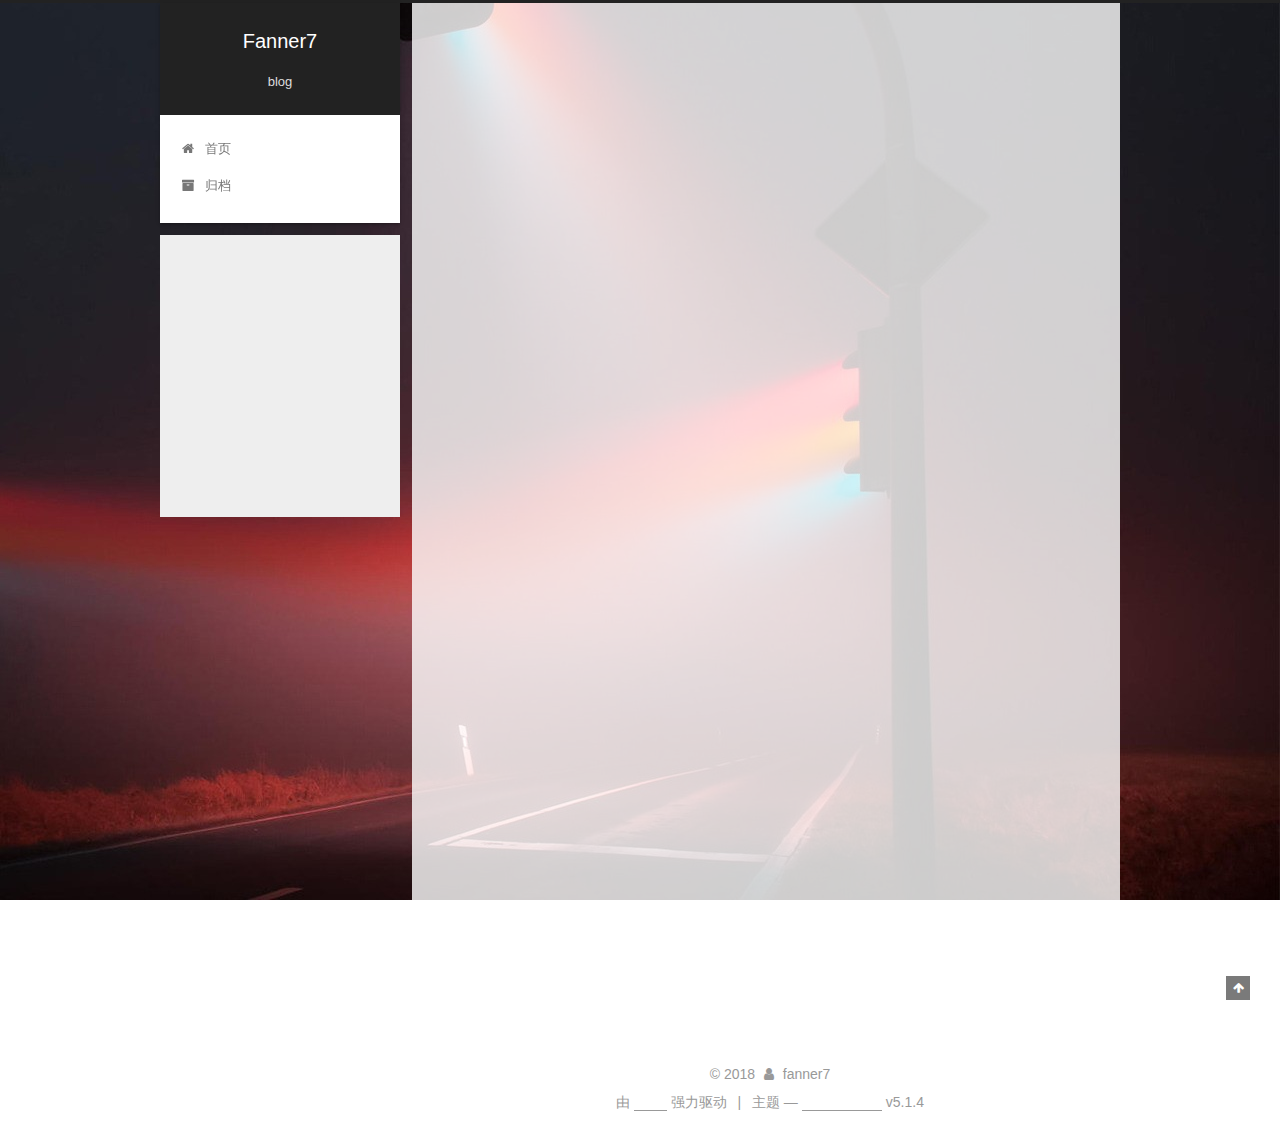
<file: index.html>
<!DOCTYPE html>



  


<html class="theme-next gemini use-motion" lang="zh-Hans">
<head>
  <meta charset="UTF-8"/>
<meta http-equiv="X-UA-Compatible" content="IE=edge" />
<meta name="viewport" content="width=device-width, initial-scale=1, maximum-scale=1"/>
<meta name="theme-color" content="#222">









<meta http-equiv="Cache-Control" content="no-transform" />
<meta http-equiv="Cache-Control" content="no-siteapp" />
















  
  
  <link href="/lib/fancybox/source/jquery.fancybox.css?v=2.1.5" rel="stylesheet" type="text/css" />







<link href="/lib/font-awesome/css/font-awesome.min.css?v=4.6.2" rel="stylesheet" type="text/css" />

<link href="/css/main.css?v=5.1.4" rel="stylesheet" type="text/css" />


  <link rel="apple-touch-icon" sizes="180x180" href="/images/apple-touch-icon-next.png?v=5.1.4">


  <link rel="icon" type="image/png" sizes="32x32" href="/images/1.png?v=5.1.4">


  <link rel="icon" type="image/png" sizes="16x16" href="/images/1.png?v=5.1.4">


  <link rel="mask-icon" href="/images/logo.svg?v=5.1.4" color="#222">





  <meta name="keywords" content="Hexo, NexT" />










<meta name="description" content="No Silver Bullet">
<meta property="og:type" content="website">
<meta property="og:title" content="Fanner7">
<meta property="og:url" content="http://yoursite.com/index.html">
<meta property="og:site_name" content="Fanner7">
<meta property="og:description" content="No Silver Bullet">
<meta property="og:locale" content="zh-Hans">
<meta name="twitter:card" content="summary">
<meta name="twitter:title" content="Fanner7">
<meta name="twitter:description" content="No Silver Bullet">



<script type="text/javascript" id="hexo.configurations">
  var NexT = window.NexT || {};
  var CONFIG = {
    root: '/',
    scheme: 'Gemini',
    version: '5.1.4',
    sidebar: {"position":"left","display":"post","offset":12,"b2t":false,"scrollpercent":false,"onmobile":false},
    fancybox: true,
    tabs: true,
    motion: {"enable":true,"async":false,"transition":{"post_block":"fadeIn","post_header":"slideDownIn","post_body":"slideDownIn","coll_header":"slideLeftIn","sidebar":"slideUpIn"}},
    duoshuo: {
      userId: '0',
      author: 'Author'
    },
    algolia: {
      applicationID: '',
      apiKey: '',
      indexName: '',
      hits: {"per_page":10},
      labels: {"input_placeholder":"Search for Posts","hits_empty":"We didn't find any results for the search: ${query}","hits_stats":"${hits} results found in ${time} ms"}
    }
  };
</script>



  <link rel="canonical" href="http://yoursite.com/"/>





  <title>Fanner7</title>
  








</head>

<body itemscope itemtype="http://schema.org/WebPage" lang="zh-Hans">

  
  
    
  

  <div class="container sidebar-position-left 
  page-home">
    <div class="headband"></div>

    <header id="header" class="header" itemscope itemtype="http://schema.org/WPHeader">
      <div class="header-inner"><div class="site-brand-wrapper">
  <div class="site-meta ">
    

    <div class="custom-logo-site-title">
      <a href="/"  class="brand" rel="start">
        <span class="logo-line-before"><i></i></span>
        <span class="site-title">Fanner7</span>
        <span class="logo-line-after"><i></i></span>
      </a>
    </div>
      
        <p class="site-subtitle">blog</p>
      
  </div>

  <div class="site-nav-toggle">
    <button>
      <span class="btn-bar"></span>
      <span class="btn-bar"></span>
      <span class="btn-bar"></span>
    </button>
  </div>
</div>

<nav class="site-nav">
  

  
    <ul id="menu" class="menu">
      
        
        <li class="menu-item menu-item-home">
          <a href="/" rel="section">
            
              <i class="menu-item-icon fa fa-fw fa-home"></i> <br />
            
            首页
          </a>
        </li>
      
        
        <li class="menu-item menu-item-archives">
          <a href="/archives/" rel="section">
            
              <i class="menu-item-icon fa fa-fw fa-archive"></i> <br />
            
            归档
          </a>
        </li>
      

      
    </ul>
  

  
</nav>



 </div>
    </header>

    <main id="main" class="main">
      <div class="main-inner">
        <div class="content-wrap">
          <div id="content" class="content">
            
  <section id="posts" class="posts-expand">
    
      

  

  
  
  

  <article class="post post-type-normal" itemscope itemtype="http://schema.org/Article">
  
  
  
  <div class="post-block">
    <link itemprop="mainEntityOfPage" href="http://yoursite.com/2018/08/06/hello-world/">

    <span hidden itemprop="author" itemscope itemtype="http://schema.org/Person">
      <meta itemprop="name" content="fanner7">
      <meta itemprop="description" content="">
      <meta itemprop="image" content="/images/header.jpg">
    </span>

    <span hidden itemprop="publisher" itemscope itemtype="http://schema.org/Organization">
      <meta itemprop="name" content="Fanner7">
    </span>

    
      <header class="post-header">

        
        
          <h1 class="post-title" itemprop="name headline">
                
                <a class="post-title-link" href="/2018/08/06/hello-world/" itemprop="url">Hello World</a></h1>
        

        <div class="post-meta">
          <span class="post-time">
            
              <span class="post-meta-item-icon">
                <i class="fa fa-calendar-o"></i>
              </span>
              
                <span class="post-meta-item-text">发表于</span>
              
              <time title="创建于" itemprop="dateCreated datePublished" datetime="2018-08-06T11:47:12+08:00">
                2018-08-06
              </time>
            

            

            
          </span>

          

          
            
          

          
          

          

          

          

        </div>
      </header>
    

    
    
    
    <div class="post-body" itemprop="articleBody">

      
      

      
        
          
            <p>Welcome to <a href="https://hexo.io/" target="_blank" rel="noopener">Hexo</a>! This is your very first post. Check <a href="https://hexo.io/docs/" target="_blank" rel="noopener">documentation</a> for more info. If you get any problems when using Hexo, you can find the answer in <a href="https://hexo.io/docs/troubleshooting.html" target="_blank" rel="noopener">troubleshooting</a> or you can ask me on <a href="https://github.com/hexojs/hexo/issues" target="_blank" rel="noopener">GitHub</a>.</p>
<h2 id="Quick-Start"><a href="#Quick-Start" class="headerlink" title="Quick Start"></a>Quick Start</h2><h3 id="Create-a-new-post"><a href="#Create-a-new-post" class="headerlink" title="Create a new post"></a>Create a new post</h3><figure class="highlight bash"><table><tr><td class="gutter"><pre><span class="line">1</span><br></pre></td><td class="code"><pre><span class="line">$ hexo new <span class="string">"My New Post"</span></span><br></pre></td></tr></table></figure>
<p>More info: <a href="https://hexo.io/docs/writing.html" target="_blank" rel="noopener">Writing</a></p>
<h3 id="Run-server"><a href="#Run-server" class="headerlink" title="Run server"></a>Run server</h3><figure class="highlight bash"><table><tr><td class="gutter"><pre><span class="line">1</span><br></pre></td><td class="code"><pre><span class="line">$ hexo server</span><br></pre></td></tr></table></figure>
<p>More info: <a href="https://hexo.io/docs/server.html" target="_blank" rel="noopener">Server</a></p>
<h3 id="Generate-static-files"><a href="#Generate-static-files" class="headerlink" title="Generate static files"></a>Generate static files</h3><figure class="highlight bash"><table><tr><td class="gutter"><pre><span class="line">1</span><br></pre></td><td class="code"><pre><span class="line">$ hexo generate</span><br></pre></td></tr></table></figure>
<p>More info: <a href="https://hexo.io/docs/generating.html" target="_blank" rel="noopener">Generating</a></p>
<h3 id="Deploy-to-remote-sites"><a href="#Deploy-to-remote-sites" class="headerlink" title="Deploy to remote sites"></a>Deploy to remote sites</h3><figure class="highlight bash"><table><tr><td class="gutter"><pre><span class="line">1</span><br></pre></td><td class="code"><pre><span class="line">$ hexo deploy</span><br></pre></td></tr></table></figure>
<p>More info: <a href="https://hexo.io/docs/deployment.html" target="_blank" rel="noopener">Deployment</a></p>

          
        
      
    </div>
    
    
    

    

    

    

    <footer class="post-footer">
      

      

      

      
      
        <div class="post-eof"></div>
      
    </footer>
  </div>
  
  
  
  </article>


    
  </section>

  


          </div>
          


          

        </div>
        
          
  
  <div class="sidebar-toggle">
    <div class="sidebar-toggle-line-wrap">
      <span class="sidebar-toggle-line sidebar-toggle-line-first"></span>
      <span class="sidebar-toggle-line sidebar-toggle-line-middle"></span>
      <span class="sidebar-toggle-line sidebar-toggle-line-last"></span>
    </div>
  </div>

  <aside id="sidebar" class="sidebar">
    
    <div class="sidebar-inner">

      

      

      <section class="site-overview-wrap sidebar-panel sidebar-panel-active">
        <div class="site-overview">
          <div class="site-author motion-element" itemprop="author" itemscope itemtype="http://schema.org/Person">
            
              <img class="site-author-image" itemprop="image"
                src="/images/header.jpg"
                alt="fanner7" />
            
              <p class="site-author-name" itemprop="name">fanner7</p>
              <p class="site-description motion-element" itemprop="description">No Silver Bullet</p>
          </div>

          <nav class="site-state motion-element">

            
              <div class="site-state-item site-state-posts">
              
                <a href="/archives/">
              
                  <span class="site-state-item-count">1</span>
                  <span class="site-state-item-name">日志</span>
                </a>
              </div>
            

            

            

          </nav>

          

          

          
          

          
          

          

        </div>
      </section>

      

      

    </div>
  </aside>


        
      </div>
    </main>

    <footer id="footer" class="footer">
      <div class="footer-inner">
        <div class="copyright">&copy; <span itemprop="copyrightYear">2018</span>
  <span class="with-love">
    <i class="fa fa-user"></i>
  </span>
  <span class="author" itemprop="copyrightHolder">fanner7</span>

  
</div>


  <div class="powered-by">由 <a class="theme-link" target="_blank" href="https://hexo.io">Hexo</a> 强力驱动</div>



  <span class="post-meta-divider">|</span>



  <div class="theme-info">主题 &mdash; <a class="theme-link" target="_blank" href="https://github.com/iissnan/hexo-theme-next">NexT.Gemini</a> v5.1.4</div>




        







        
      </div>
    </footer>

    
      <div class="back-to-top">
        <i class="fa fa-arrow-up"></i>
        
      </div>
    

    

  </div>

  

<script type="text/javascript">
  if (Object.prototype.toString.call(window.Promise) !== '[object Function]') {
    window.Promise = null;
  }
</script>









  












  
  
    <script type="text/javascript" src="/lib/jquery/index.js?v=2.1.3"></script>
  

  
  
    <script type="text/javascript" src="/lib/fastclick/lib/fastclick.min.js?v=1.0.6"></script>
  

  
  
    <script type="text/javascript" src="/lib/jquery_lazyload/jquery.lazyload.js?v=1.9.7"></script>
  

  
  
    <script type="text/javascript" src="/lib/velocity/velocity.min.js?v=1.2.1"></script>
  

  
  
    <script type="text/javascript" src="/lib/velocity/velocity.ui.min.js?v=1.2.1"></script>
  

  
  
    <script type="text/javascript" src="/lib/fancybox/source/jquery.fancybox.pack.js?v=2.1.5"></script>
  


  


  <script type="text/javascript" src="/js/src/utils.js?v=5.1.4"></script>

  <script type="text/javascript" src="/js/src/motion.js?v=5.1.4"></script>



  
  


  <script type="text/javascript" src="/js/src/affix.js?v=5.1.4"></script>

  <script type="text/javascript" src="/js/src/schemes/pisces.js?v=5.1.4"></script>



  

  


  <script type="text/javascript" src="/js/src/bootstrap.js?v=5.1.4"></script>



  


  




	





  





  












  





  

  

  

  
  

  

  

  

</body>
</html>
</file>
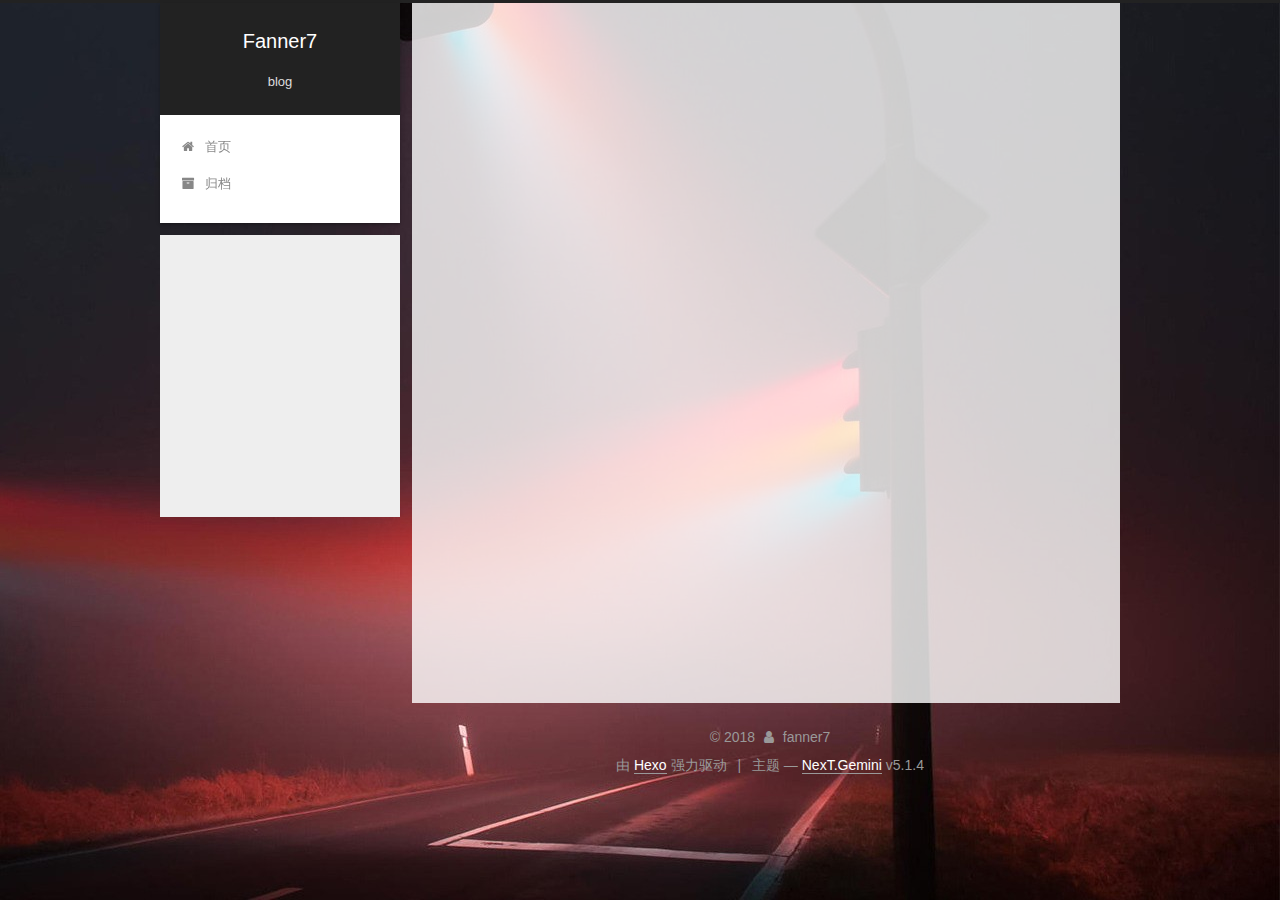
<file: archives/index.html>
<!DOCTYPE html>



  


<html class="theme-next gemini use-motion" lang="zh-Hans">
<head>
  <meta charset="UTF-8"/>
<meta http-equiv="X-UA-Compatible" content="IE=edge" />
<meta name="viewport" content="width=device-width, initial-scale=1, maximum-scale=1"/>
<meta name="theme-color" content="#222">









<meta http-equiv="Cache-Control" content="no-transform" />
<meta http-equiv="Cache-Control" content="no-siteapp" />
















  
  
  <link href="/lib/fancybox/source/jquery.fancybox.css?v=2.1.5" rel="stylesheet" type="text/css" />







<link href="/lib/font-awesome/css/font-awesome.min.css?v=4.6.2" rel="stylesheet" type="text/css" />

<link href="/css/main.css?v=5.1.4" rel="stylesheet" type="text/css" />


  <link rel="apple-touch-icon" sizes="180x180" href="/images/apple-touch-icon-next.png?v=5.1.4">


  <link rel="icon" type="image/png" sizes="32x32" href="/images/1.png?v=5.1.4">


  <link rel="icon" type="image/png" sizes="16x16" href="/images/1.png?v=5.1.4">


  <link rel="mask-icon" href="/images/logo.svg?v=5.1.4" color="#222">





  <meta name="keywords" content="Hexo, NexT" />










<meta name="description" content="No Silver Bullet">
<meta property="og:type" content="website">
<meta property="og:title" content="Fanner7">
<meta property="og:url" content="http://yoursite.com/archives/index.html">
<meta property="og:site_name" content="Fanner7">
<meta property="og:description" content="No Silver Bullet">
<meta property="og:locale" content="zh-Hans">
<meta name="twitter:card" content="summary">
<meta name="twitter:title" content="Fanner7">
<meta name="twitter:description" content="No Silver Bullet">



<script type="text/javascript" id="hexo.configurations">
  var NexT = window.NexT || {};
  var CONFIG = {
    root: '/',
    scheme: 'Gemini',
    version: '5.1.4',
    sidebar: {"position":"left","display":"post","offset":12,"b2t":false,"scrollpercent":false,"onmobile":false},
    fancybox: true,
    tabs: true,
    motion: {"enable":true,"async":false,"transition":{"post_block":"fadeIn","post_header":"slideDownIn","post_body":"slideDownIn","coll_header":"slideLeftIn","sidebar":"slideUpIn"}},
    duoshuo: {
      userId: '0',
      author: 'Author'
    },
    algolia: {
      applicationID: '',
      apiKey: '',
      indexName: '',
      hits: {"per_page":10},
      labels: {"input_placeholder":"Search for Posts","hits_empty":"We didn't find any results for the search: ${query}","hits_stats":"${hits} results found in ${time} ms"}
    }
  };
</script>



  <link rel="canonical" href="http://yoursite.com/archives/"/>





  <title>归档 | Fanner7</title>
  








</head>

<body itemscope itemtype="http://schema.org/WebPage" lang="zh-Hans">

  
  
    
  

  <div class="container sidebar-position-left page-archive">
    <div class="headband"></div>

    <header id="header" class="header" itemscope itemtype="http://schema.org/WPHeader">
      <div class="header-inner"><div class="site-brand-wrapper">
  <div class="site-meta ">
    

    <div class="custom-logo-site-title">
      <a href="/"  class="brand" rel="start">
        <span class="logo-line-before"><i></i></span>
        <span class="site-title">Fanner7</span>
        <span class="logo-line-after"><i></i></span>
      </a>
    </div>
      
        <p class="site-subtitle">blog</p>
      
  </div>

  <div class="site-nav-toggle">
    <button>
      <span class="btn-bar"></span>
      <span class="btn-bar"></span>
      <span class="btn-bar"></span>
    </button>
  </div>
</div>

<nav class="site-nav">
  

  
    <ul id="menu" class="menu">
      
        
        <li class="menu-item menu-item-home">
          <a href="/" rel="section">
            
              <i class="menu-item-icon fa fa-fw fa-home"></i> <br />
            
            首页
          </a>
        </li>
      
        
        <li class="menu-item menu-item-archives">
          <a href="/archives/" rel="section">
            
              <i class="menu-item-icon fa fa-fw fa-archive"></i> <br />
            
            归档
          </a>
        </li>
      

      
    </ul>
  

  
</nav>



 </div>
    </header>

    <main id="main" class="main">
      <div class="main-inner">
        <div class="content-wrap">
          <div id="content" class="content">
            

  
  
  
  <div class="post-block archive">
    <div id="posts" class="posts-collapse">
      <span class="archive-move-on"></span>

      <span class="archive-page-counter">
        
        
        
          
        
        嗯..! 目前共计 2 篇日志。 继续努力。
      </span>

      

        
        
        

        
          
          <div class="collection-title">
            <h1 class="archive-year" id="archive-year-2018">2018</h1>
          </div>
        
        

        

  <article class="post post-type-normal" itemscope itemtype="http://schema.org/Article">
    <header class="post-header">

      <h2 class="post-title">
        
            <a class="post-title-link" href="/2018/08/06/22/" itemprop="url">
              
                <span itemprop="name">test</span>
              
            </a>
        
      </h2>

      <div class="post-meta">
        <time class="post-time" itemprop="dateCreated"
              datetime="2018-08-06T17:28:34+08:00"
              content="2018-08-06" >
          08-06
        </time>
      </div>

    </header>
  </article>



      

        
        
        

        
        

        

  <article class="post post-type-normal" itemscope itemtype="http://schema.org/Article">
    <header class="post-header">

      <h2 class="post-title">
        
            <a class="post-title-link" href="/2018/08/06/hello-world/" itemprop="url">
              
                <span itemprop="name">Hello World</span>
              
            </a>
        
      </h2>

      <div class="post-meta">
        <time class="post-time" itemprop="dateCreated"
              datetime="2018-08-06T11:47:12+08:00"
              content="2018-08-06" >
          08-06
        </time>
      </div>

    </header>
  </article>



      

    </div>
  </div>
  
  
  

  



          </div>
          


          

        </div>
        
          
  
  <div class="sidebar-toggle">
    <div class="sidebar-toggle-line-wrap">
      <span class="sidebar-toggle-line sidebar-toggle-line-first"></span>
      <span class="sidebar-toggle-line sidebar-toggle-line-middle"></span>
      <span class="sidebar-toggle-line sidebar-toggle-line-last"></span>
    </div>
  </div>

  <aside id="sidebar" class="sidebar">
    
    <div class="sidebar-inner">

      

      

      <section class="site-overview-wrap sidebar-panel sidebar-panel-active">
        <div class="site-overview">
          <div class="site-author motion-element" itemprop="author" itemscope itemtype="http://schema.org/Person">
            
              <img class="site-author-image" itemprop="image"
                src="/images/header.jpg"
                alt="fanner7" />
            
              <p class="site-author-name" itemprop="name">fanner7</p>
              <p class="site-description motion-element" itemprop="description">No Silver Bullet</p>
          </div>

          <nav class="site-state motion-element">

            
              <div class="site-state-item site-state-posts">
              
                <a href="/archives/">
              
                  <span class="site-state-item-count">2</span>
                  <span class="site-state-item-name">日志</span>
                </a>
              </div>
            

            

            

          </nav>

          

          

          
          

          
          

          

        </div>
      </section>

      

      

    </div>
  </aside>


        
      </div>
    </main>

    <footer id="footer" class="footer">
      <div class="footer-inner">
        <div class="copyright">&copy; <span itemprop="copyrightYear">2018</span>
  <span class="with-love">
    <i class="fa fa-user"></i>
  </span>
  <span class="author" itemprop="copyrightHolder">fanner7</span>

  
</div>


  <div class="powered-by">由 <a class="theme-link" target="_blank" href="https://hexo.io">Hexo</a> 强力驱动</div>



  <span class="post-meta-divider">|</span>



  <div class="theme-info">主题 &mdash; <a class="theme-link" target="_blank" href="https://github.com/iissnan/hexo-theme-next">NexT.Gemini</a> v5.1.4</div>




        







        
      </div>
    </footer>

    
      <div class="back-to-top">
        <i class="fa fa-arrow-up"></i>
        
      </div>
    

    

  </div>

  

<script type="text/javascript">
  if (Object.prototype.toString.call(window.Promise) !== '[object Function]') {
    window.Promise = null;
  }
</script>









  












  
  
    <script type="text/javascript" src="/lib/jquery/index.js?v=2.1.3"></script>
  

  
  
    <script type="text/javascript" src="/lib/fastclick/lib/fastclick.min.js?v=1.0.6"></script>
  

  
  
    <script type="text/javascript" src="/lib/jquery_lazyload/jquery.lazyload.js?v=1.9.7"></script>
  

  
  
    <script type="text/javascript" src="/lib/velocity/velocity.min.js?v=1.2.1"></script>
  

  
  
    <script type="text/javascript" src="/lib/velocity/velocity.ui.min.js?v=1.2.1"></script>
  

  
  
    <script type="text/javascript" src="/lib/fancybox/source/jquery.fancybox.pack.js?v=2.1.5"></script>
  


  


  <script type="text/javascript" src="/js/src/utils.js?v=5.1.4"></script>

  <script type="text/javascript" src="/js/src/motion.js?v=5.1.4"></script>



  
  


  <script type="text/javascript" src="/js/src/affix.js?v=5.1.4"></script>

  <script type="text/javascript" src="/js/src/schemes/pisces.js?v=5.1.4"></script>



  

  


  <script type="text/javascript" src="/js/src/bootstrap.js?v=5.1.4"></script>



  


  




	





  





  












  





  

  

  

  
  

  

  

  

</body>
</html>
</file>
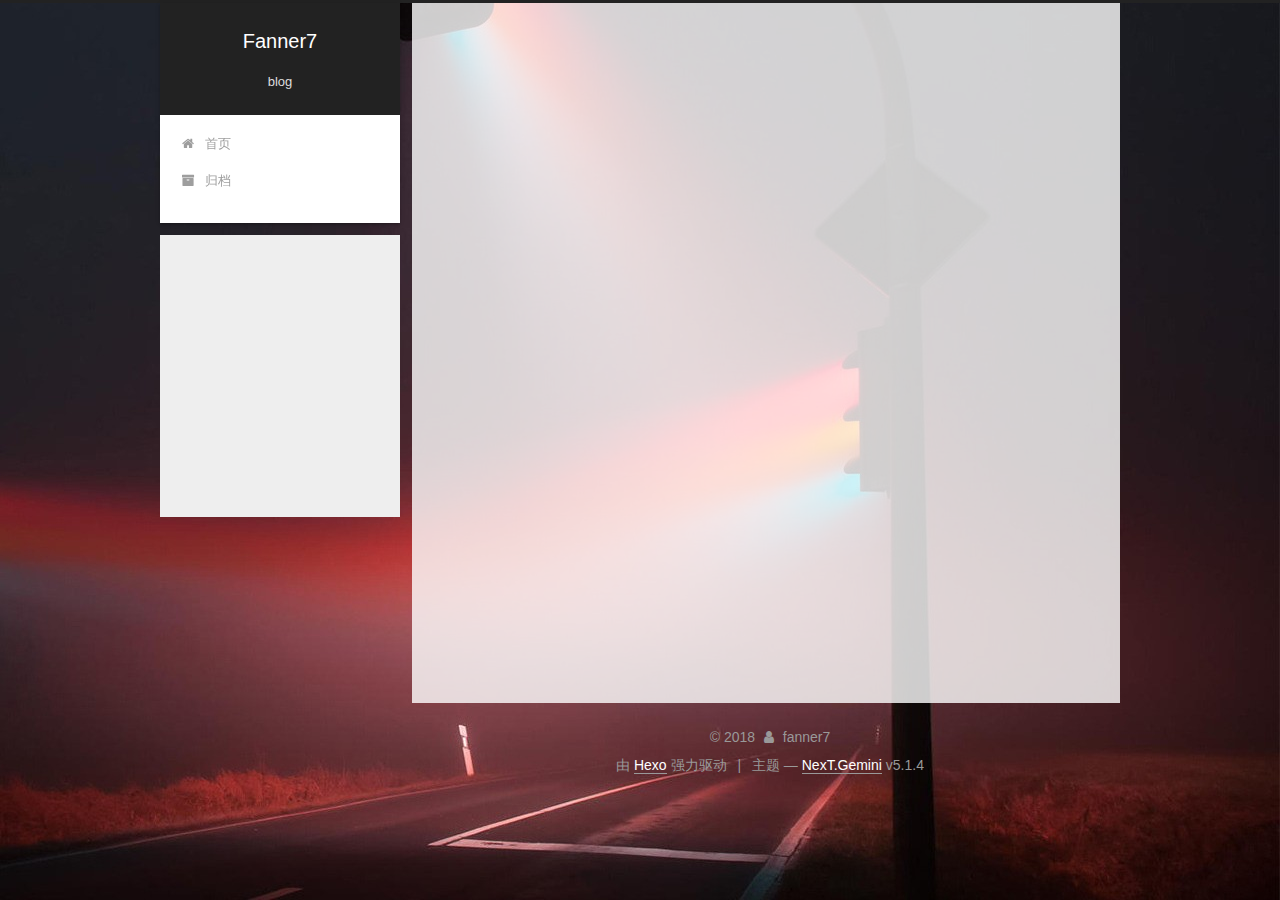
<file: archives/2018/index.html>
<!DOCTYPE html>



  


<html class="theme-next gemini use-motion" lang="zh-Hans">
<head>
  <meta charset="UTF-8"/>
<meta http-equiv="X-UA-Compatible" content="IE=edge" />
<meta name="viewport" content="width=device-width, initial-scale=1, maximum-scale=1"/>
<meta name="theme-color" content="#222">









<meta http-equiv="Cache-Control" content="no-transform" />
<meta http-equiv="Cache-Control" content="no-siteapp" />
















  
  
  <link href="/lib/fancybox/source/jquery.fancybox.css?v=2.1.5" rel="stylesheet" type="text/css" />







<link href="/lib/font-awesome/css/font-awesome.min.css?v=4.6.2" rel="stylesheet" type="text/css" />

<link href="/css/main.css?v=5.1.4" rel="stylesheet" type="text/css" />


  <link rel="apple-touch-icon" sizes="180x180" href="/images/apple-touch-icon-next.png?v=5.1.4">


  <link rel="icon" type="image/png" sizes="32x32" href="/images/1.png?v=5.1.4">


  <link rel="icon" type="image/png" sizes="16x16" href="/images/1.png?v=5.1.4">


  <link rel="mask-icon" href="/images/logo.svg?v=5.1.4" color="#222">





  <meta name="keywords" content="Hexo, NexT" />










<meta name="description" content="No Silver Bullet">
<meta property="og:type" content="website">
<meta property="og:title" content="Fanner7">
<meta property="og:url" content="http://yoursite.com/archives/2018/index.html">
<meta property="og:site_name" content="Fanner7">
<meta property="og:description" content="No Silver Bullet">
<meta property="og:locale" content="zh-Hans">
<meta name="twitter:card" content="summary">
<meta name="twitter:title" content="Fanner7">
<meta name="twitter:description" content="No Silver Bullet">



<script type="text/javascript" id="hexo.configurations">
  var NexT = window.NexT || {};
  var CONFIG = {
    root: '/',
    scheme: 'Gemini',
    version: '5.1.4',
    sidebar: {"position":"left","display":"post","offset":12,"b2t":false,"scrollpercent":false,"onmobile":false},
    fancybox: true,
    tabs: true,
    motion: {"enable":true,"async":false,"transition":{"post_block":"fadeIn","post_header":"slideDownIn","post_body":"slideDownIn","coll_header":"slideLeftIn","sidebar":"slideUpIn"}},
    duoshuo: {
      userId: '0',
      author: 'Author'
    },
    algolia: {
      applicationID: '',
      apiKey: '',
      indexName: '',
      hits: {"per_page":10},
      labels: {"input_placeholder":"Search for Posts","hits_empty":"We didn't find any results for the search: ${query}","hits_stats":"${hits} results found in ${time} ms"}
    }
  };
</script>



  <link rel="canonical" href="http://yoursite.com/archives/2018/"/>





  <title>归档 | Fanner7</title>
  








</head>

<body itemscope itemtype="http://schema.org/WebPage" lang="zh-Hans">

  
  
    
  

  <div class="container sidebar-position-left page-archive">
    <div class="headband"></div>

    <header id="header" class="header" itemscope itemtype="http://schema.org/WPHeader">
      <div class="header-inner"><div class="site-brand-wrapper">
  <div class="site-meta ">
    

    <div class="custom-logo-site-title">
      <a href="/"  class="brand" rel="start">
        <span class="logo-line-before"><i></i></span>
        <span class="site-title">Fanner7</span>
        <span class="logo-line-after"><i></i></span>
      </a>
    </div>
      
        <p class="site-subtitle">blog</p>
      
  </div>

  <div class="site-nav-toggle">
    <button>
      <span class="btn-bar"></span>
      <span class="btn-bar"></span>
      <span class="btn-bar"></span>
    </button>
  </div>
</div>

<nav class="site-nav">
  

  
    <ul id="menu" class="menu">
      
        
        <li class="menu-item menu-item-home">
          <a href="/" rel="section">
            
              <i class="menu-item-icon fa fa-fw fa-home"></i> <br />
            
            首页
          </a>
        </li>
      
        
        <li class="menu-item menu-item-archives">
          <a href="/archives/" rel="section">
            
              <i class="menu-item-icon fa fa-fw fa-archive"></i> <br />
            
            归档
          </a>
        </li>
      

      
    </ul>
  

  
</nav>



 </div>
    </header>

    <main id="main" class="main">
      <div class="main-inner">
        <div class="content-wrap">
          <div id="content" class="content">
            

  
  
  
  <div class="post-block archive">
    <div id="posts" class="posts-collapse">
      <span class="archive-move-on"></span>

      <span class="archive-page-counter">
        
        
        
          
        
        嗯..! 目前共计 2 篇日志。 继续努力。
      </span>

      

        
        
        

        
          
          <div class="collection-title">
            <h1 class="archive-year" id="archive-year-2018">2018</h1>
          </div>
        
        

        

  <article class="post post-type-normal" itemscope itemtype="http://schema.org/Article">
    <header class="post-header">

      <h2 class="post-title">
        
            <a class="post-title-link" href="/2018/08/06/22/" itemprop="url">
              
                <span itemprop="name">test</span>
              
            </a>
        
      </h2>

      <div class="post-meta">
        <time class="post-time" itemprop="dateCreated"
              datetime="2018-08-06T17:28:34+08:00"
              content="2018-08-06" >
          08-06
        </time>
      </div>

    </header>
  </article>



      

        
        
        

        
        

        

  <article class="post post-type-normal" itemscope itemtype="http://schema.org/Article">
    <header class="post-header">

      <h2 class="post-title">
        
            <a class="post-title-link" href="/2018/08/06/hello-world/" itemprop="url">
              
                <span itemprop="name">Hello World</span>
              
            </a>
        
      </h2>

      <div class="post-meta">
        <time class="post-time" itemprop="dateCreated"
              datetime="2018-08-06T11:47:12+08:00"
              content="2018-08-06" >
          08-06
        </time>
      </div>

    </header>
  </article>



      

    </div>
  </div>
  
  
  

  



          </div>
          


          

        </div>
        
          
  
  <div class="sidebar-toggle">
    <div class="sidebar-toggle-line-wrap">
      <span class="sidebar-toggle-line sidebar-toggle-line-first"></span>
      <span class="sidebar-toggle-line sidebar-toggle-line-middle"></span>
      <span class="sidebar-toggle-line sidebar-toggle-line-last"></span>
    </div>
  </div>

  <aside id="sidebar" class="sidebar">
    
    <div class="sidebar-inner">

      

      

      <section class="site-overview-wrap sidebar-panel sidebar-panel-active">
        <div class="site-overview">
          <div class="site-author motion-element" itemprop="author" itemscope itemtype="http://schema.org/Person">
            
              <img class="site-author-image" itemprop="image"
                src="/images/header.jpg"
                alt="fanner7" />
            
              <p class="site-author-name" itemprop="name">fanner7</p>
              <p class="site-description motion-element" itemprop="description">No Silver Bullet</p>
          </div>

          <nav class="site-state motion-element">

            
              <div class="site-state-item site-state-posts">
              
                <a href="/archives/">
              
                  <span class="site-state-item-count">2</span>
                  <span class="site-state-item-name">日志</span>
                </a>
              </div>
            

            

            

          </nav>

          

          

          
          

          
          

          

        </div>
      </section>

      

      

    </div>
  </aside>


        
      </div>
    </main>

    <footer id="footer" class="footer">
      <div class="footer-inner">
        <div class="copyright">&copy; <span itemprop="copyrightYear">2018</span>
  <span class="with-love">
    <i class="fa fa-user"></i>
  </span>
  <span class="author" itemprop="copyrightHolder">fanner7</span>

  
</div>


  <div class="powered-by">由 <a class="theme-link" target="_blank" href="https://hexo.io">Hexo</a> 强力驱动</div>



  <span class="post-meta-divider">|</span>



  <div class="theme-info">主题 &mdash; <a class="theme-link" target="_blank" href="https://github.com/iissnan/hexo-theme-next">NexT.Gemini</a> v5.1.4</div>




        







        
      </div>
    </footer>

    
      <div class="back-to-top">
        <i class="fa fa-arrow-up"></i>
        
      </div>
    

    

  </div>

  

<script type="text/javascript">
  if (Object.prototype.toString.call(window.Promise) !== '[object Function]') {
    window.Promise = null;
  }
</script>









  












  
  
    <script type="text/javascript" src="/lib/jquery/index.js?v=2.1.3"></script>
  

  
  
    <script type="text/javascript" src="/lib/fastclick/lib/fastclick.min.js?v=1.0.6"></script>
  

  
  
    <script type="text/javascript" src="/lib/jquery_lazyload/jquery.lazyload.js?v=1.9.7"></script>
  

  
  
    <script type="text/javascript" src="/lib/velocity/velocity.min.js?v=1.2.1"></script>
  

  
  
    <script type="text/javascript" src="/lib/velocity/velocity.ui.min.js?v=1.2.1"></script>
  

  
  
    <script type="text/javascript" src="/lib/fancybox/source/jquery.fancybox.pack.js?v=2.1.5"></script>
  


  


  <script type="text/javascript" src="/js/src/utils.js?v=5.1.4"></script>

  <script type="text/javascript" src="/js/src/motion.js?v=5.1.4"></script>



  
  


  <script type="text/javascript" src="/js/src/affix.js?v=5.1.4"></script>

  <script type="text/javascript" src="/js/src/schemes/pisces.js?v=5.1.4"></script>



  

  


  <script type="text/javascript" src="/js/src/bootstrap.js?v=5.1.4"></script>



  


  




	





  





  












  





  

  

  

  
  

  

  

  

</body>
</html>
</file>
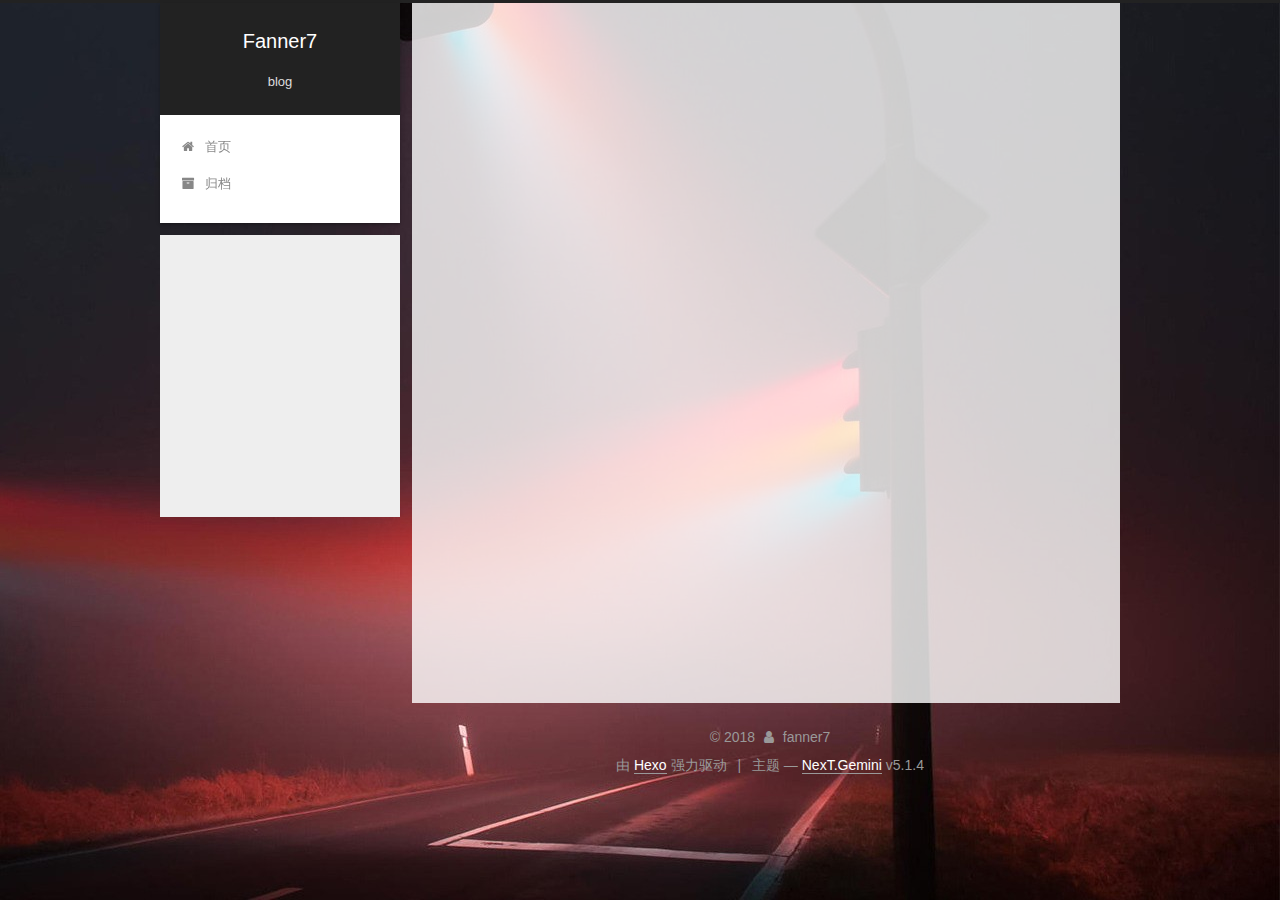
<file: archives/2018/08/index.html>
<!DOCTYPE html>



  


<html class="theme-next gemini use-motion" lang="zh-Hans">
<head>
  <meta charset="UTF-8"/>
<meta http-equiv="X-UA-Compatible" content="IE=edge" />
<meta name="viewport" content="width=device-width, initial-scale=1, maximum-scale=1"/>
<meta name="theme-color" content="#222">









<meta http-equiv="Cache-Control" content="no-transform" />
<meta http-equiv="Cache-Control" content="no-siteapp" />
















  
  
  <link href="/lib/fancybox/source/jquery.fancybox.css?v=2.1.5" rel="stylesheet" type="text/css" />







<link href="/lib/font-awesome/css/font-awesome.min.css?v=4.6.2" rel="stylesheet" type="text/css" />

<link href="/css/main.css?v=5.1.4" rel="stylesheet" type="text/css" />


  <link rel="apple-touch-icon" sizes="180x180" href="/images/apple-touch-icon-next.png?v=5.1.4">


  <link rel="icon" type="image/png" sizes="32x32" href="/images/1.png?v=5.1.4">


  <link rel="icon" type="image/png" sizes="16x16" href="/images/1.png?v=5.1.4">


  <link rel="mask-icon" href="/images/logo.svg?v=5.1.4" color="#222">





  <meta name="keywords" content="Hexo, NexT" />










<meta name="description" content="No Silver Bullet">
<meta property="og:type" content="website">
<meta property="og:title" content="Fanner7">
<meta property="og:url" content="http://yoursite.com/archives/2018/08/index.html">
<meta property="og:site_name" content="Fanner7">
<meta property="og:description" content="No Silver Bullet">
<meta property="og:locale" content="zh-Hans">
<meta name="twitter:card" content="summary">
<meta name="twitter:title" content="Fanner7">
<meta name="twitter:description" content="No Silver Bullet">



<script type="text/javascript" id="hexo.configurations">
  var NexT = window.NexT || {};
  var CONFIG = {
    root: '/',
    scheme: 'Gemini',
    version: '5.1.4',
    sidebar: {"position":"left","display":"post","offset":12,"b2t":false,"scrollpercent":false,"onmobile":false},
    fancybox: true,
    tabs: true,
    motion: {"enable":true,"async":false,"transition":{"post_block":"fadeIn","post_header":"slideDownIn","post_body":"slideDownIn","coll_header":"slideLeftIn","sidebar":"slideUpIn"}},
    duoshuo: {
      userId: '0',
      author: 'Author'
    },
    algolia: {
      applicationID: '',
      apiKey: '',
      indexName: '',
      hits: {"per_page":10},
      labels: {"input_placeholder":"Search for Posts","hits_empty":"We didn't find any results for the search: ${query}","hits_stats":"${hits} results found in ${time} ms"}
    }
  };
</script>



  <link rel="canonical" href="http://yoursite.com/archives/2018/08/"/>





  <title>归档 | Fanner7</title>
  








</head>

<body itemscope itemtype="http://schema.org/WebPage" lang="zh-Hans">

  
  
    
  

  <div class="container sidebar-position-left page-archive">
    <div class="headband"></div>

    <header id="header" class="header" itemscope itemtype="http://schema.org/WPHeader">
      <div class="header-inner"><div class="site-brand-wrapper">
  <div class="site-meta ">
    

    <div class="custom-logo-site-title">
      <a href="/"  class="brand" rel="start">
        <span class="logo-line-before"><i></i></span>
        <span class="site-title">Fanner7</span>
        <span class="logo-line-after"><i></i></span>
      </a>
    </div>
      
        <p class="site-subtitle">blog</p>
      
  </div>

  <div class="site-nav-toggle">
    <button>
      <span class="btn-bar"></span>
      <span class="btn-bar"></span>
      <span class="btn-bar"></span>
    </button>
  </div>
</div>

<nav class="site-nav">
  

  
    <ul id="menu" class="menu">
      
        
        <li class="menu-item menu-item-home">
          <a href="/" rel="section">
            
              <i class="menu-item-icon fa fa-fw fa-home"></i> <br />
            
            首页
          </a>
        </li>
      
        
        <li class="menu-item menu-item-archives">
          <a href="/archives/" rel="section">
            
              <i class="menu-item-icon fa fa-fw fa-archive"></i> <br />
            
            归档
          </a>
        </li>
      

      
    </ul>
  

  
</nav>



 </div>
    </header>

    <main id="main" class="main">
      <div class="main-inner">
        <div class="content-wrap">
          <div id="content" class="content">
            

  
  
  
  <div class="post-block archive">
    <div id="posts" class="posts-collapse">
      <span class="archive-move-on"></span>

      <span class="archive-page-counter">
        
        
        
          
        
        嗯..! 目前共计 2 篇日志。 继续努力。
      </span>

      

        
        
        

        
          
          <div class="collection-title">
            <h1 class="archive-year" id="archive-year-2018">2018</h1>
          </div>
        
        

        

  <article class="post post-type-normal" itemscope itemtype="http://schema.org/Article">
    <header class="post-header">

      <h2 class="post-title">
        
            <a class="post-title-link" href="/2018/08/06/22/" itemprop="url">
              
                <span itemprop="name">test</span>
              
            </a>
        
      </h2>

      <div class="post-meta">
        <time class="post-time" itemprop="dateCreated"
              datetime="2018-08-06T17:28:34+08:00"
              content="2018-08-06" >
          08-06
        </time>
      </div>

    </header>
  </article>



      

        
        
        

        
        

        

  <article class="post post-type-normal" itemscope itemtype="http://schema.org/Article">
    <header class="post-header">

      <h2 class="post-title">
        
            <a class="post-title-link" href="/2018/08/06/hello-world/" itemprop="url">
              
                <span itemprop="name">Hello World</span>
              
            </a>
        
      </h2>

      <div class="post-meta">
        <time class="post-time" itemprop="dateCreated"
              datetime="2018-08-06T11:47:12+08:00"
              content="2018-08-06" >
          08-06
        </time>
      </div>

    </header>
  </article>



      

    </div>
  </div>
  
  
  

  



          </div>
          


          

        </div>
        
          
  
  <div class="sidebar-toggle">
    <div class="sidebar-toggle-line-wrap">
      <span class="sidebar-toggle-line sidebar-toggle-line-first"></span>
      <span class="sidebar-toggle-line sidebar-toggle-line-middle"></span>
      <span class="sidebar-toggle-line sidebar-toggle-line-last"></span>
    </div>
  </div>

  <aside id="sidebar" class="sidebar">
    
    <div class="sidebar-inner">

      

      

      <section class="site-overview-wrap sidebar-panel sidebar-panel-active">
        <div class="site-overview">
          <div class="site-author motion-element" itemprop="author" itemscope itemtype="http://schema.org/Person">
            
              <img class="site-author-image" itemprop="image"
                src="/images/header.jpg"
                alt="fanner7" />
            
              <p class="site-author-name" itemprop="name">fanner7</p>
              <p class="site-description motion-element" itemprop="description">No Silver Bullet</p>
          </div>

          <nav class="site-state motion-element">

            
              <div class="site-state-item site-state-posts">
              
                <a href="/archives/">
              
                  <span class="site-state-item-count">2</span>
                  <span class="site-state-item-name">日志</span>
                </a>
              </div>
            

            

            

          </nav>

          

          

          
          

          
          

          

        </div>
      </section>

      

      

    </div>
  </aside>


        
      </div>
    </main>

    <footer id="footer" class="footer">
      <div class="footer-inner">
        <div class="copyright">&copy; <span itemprop="copyrightYear">2018</span>
  <span class="with-love">
    <i class="fa fa-user"></i>
  </span>
  <span class="author" itemprop="copyrightHolder">fanner7</span>

  
</div>


  <div class="powered-by">由 <a class="theme-link" target="_blank" href="https://hexo.io">Hexo</a> 强力驱动</div>



  <span class="post-meta-divider">|</span>



  <div class="theme-info">主题 &mdash; <a class="theme-link" target="_blank" href="https://github.com/iissnan/hexo-theme-next">NexT.Gemini</a> v5.1.4</div>




        







        
      </div>
    </footer>

    
      <div class="back-to-top">
        <i class="fa fa-arrow-up"></i>
        
      </div>
    

    

  </div>

  

<script type="text/javascript">
  if (Object.prototype.toString.call(window.Promise) !== '[object Function]') {
    window.Promise = null;
  }
</script>









  












  
  
    <script type="text/javascript" src="/lib/jquery/index.js?v=2.1.3"></script>
  

  
  
    <script type="text/javascript" src="/lib/fastclick/lib/fastclick.min.js?v=1.0.6"></script>
  

  
  
    <script type="text/javascript" src="/lib/jquery_lazyload/jquery.lazyload.js?v=1.9.7"></script>
  

  
  
    <script type="text/javascript" src="/lib/velocity/velocity.min.js?v=1.2.1"></script>
  

  
  
    <script type="text/javascript" src="/lib/velocity/velocity.ui.min.js?v=1.2.1"></script>
  

  
  
    <script type="text/javascript" src="/lib/fancybox/source/jquery.fancybox.pack.js?v=2.1.5"></script>
  


  


  <script type="text/javascript" src="/js/src/utils.js?v=5.1.4"></script>

  <script type="text/javascript" src="/js/src/motion.js?v=5.1.4"></script>



  
  


  <script type="text/javascript" src="/js/src/affix.js?v=5.1.4"></script>

  <script type="text/javascript" src="/js/src/schemes/pisces.js?v=5.1.4"></script>



  

  


  <script type="text/javascript" src="/js/src/bootstrap.js?v=5.1.4"></script>



  


  




	





  





  












  





  

  

  

  
  

  

  

  

</body>
</html>
</file>
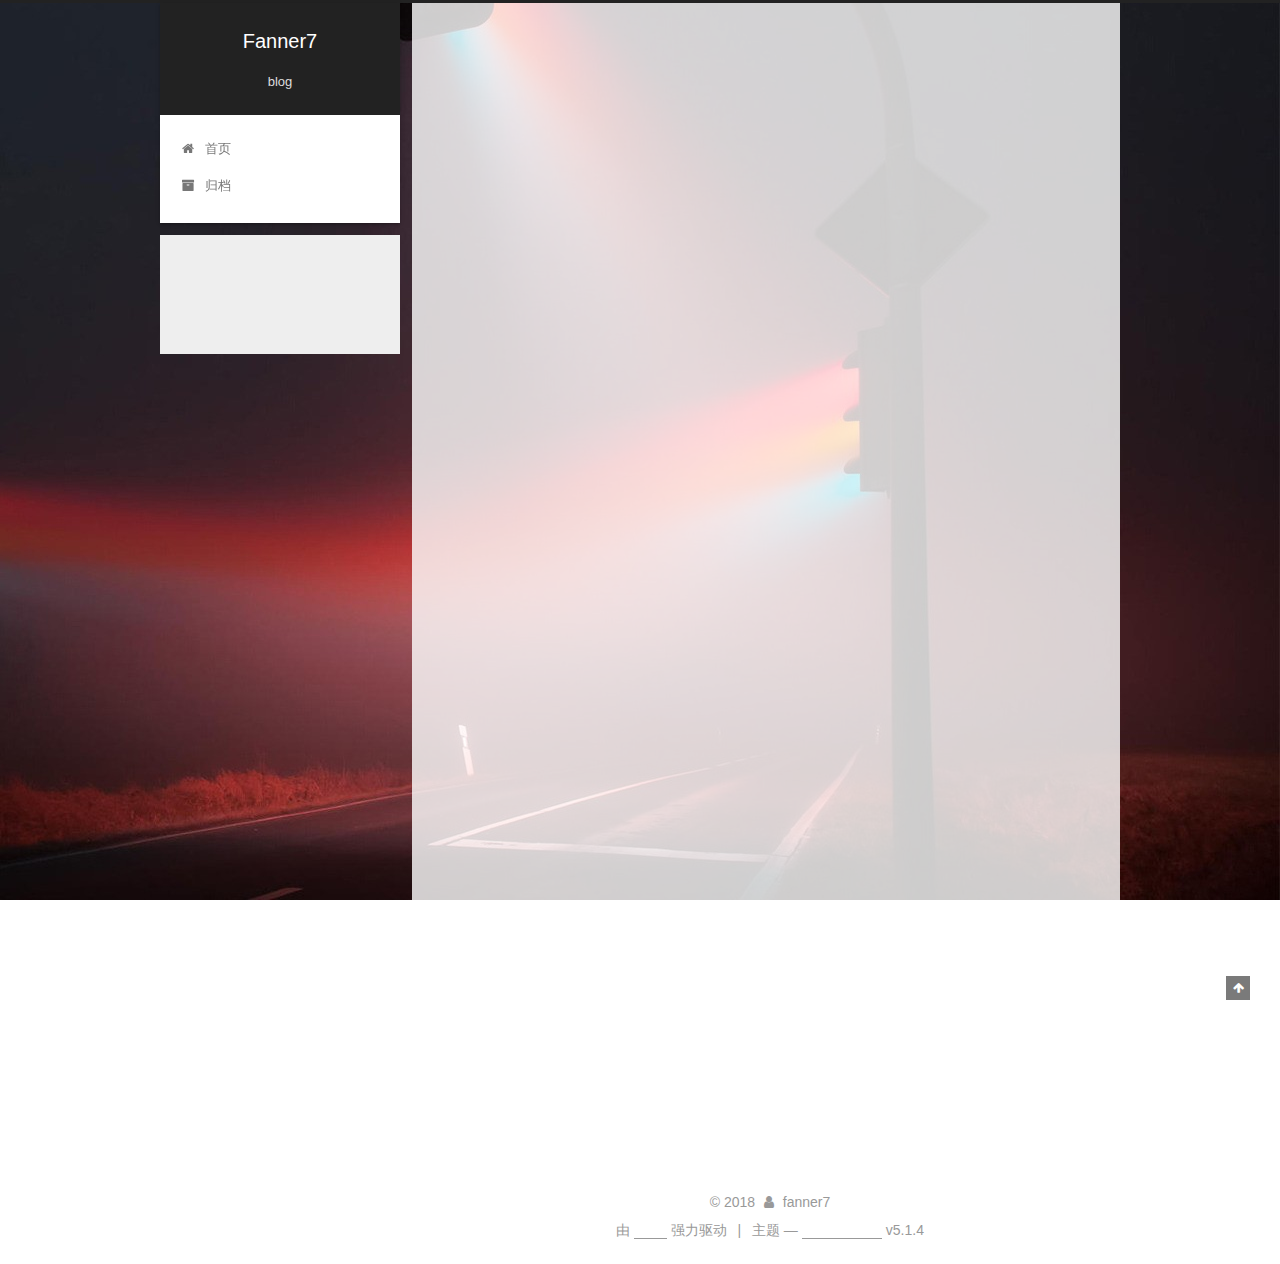
<file: 2018/08/06/hello-world/index.html>
<!DOCTYPE html>



  


<html class="theme-next gemini use-motion" lang="zh-Hans">
<head>
  <meta charset="UTF-8"/>
<meta http-equiv="X-UA-Compatible" content="IE=edge" />
<meta name="viewport" content="width=device-width, initial-scale=1, maximum-scale=1"/>
<meta name="theme-color" content="#222">









<meta http-equiv="Cache-Control" content="no-transform" />
<meta http-equiv="Cache-Control" content="no-siteapp" />
















  
  
  <link href="/lib/fancybox/source/jquery.fancybox.css?v=2.1.5" rel="stylesheet" type="text/css" />







<link href="/lib/font-awesome/css/font-awesome.min.css?v=4.6.2" rel="stylesheet" type="text/css" />

<link href="/css/main.css?v=5.1.4" rel="stylesheet" type="text/css" />


  <link rel="apple-touch-icon" sizes="180x180" href="/images/apple-touch-icon-next.png?v=5.1.4">


  <link rel="icon" type="image/png" sizes="32x32" href="/images/1.png?v=5.1.4">


  <link rel="icon" type="image/png" sizes="16x16" href="/images/1.png?v=5.1.4">


  <link rel="mask-icon" href="/images/logo.svg?v=5.1.4" color="#222">





  <meta name="keywords" content="Hexo, NexT" />










<meta name="description" content="Welcome to Hexo! This is your very first post. Check documentation for more info. If you get any problems when using Hexo, you can find the answer in troubleshooting or you can ask me on GitHub. Quick">
<meta property="og:type" content="article">
<meta property="og:title" content="Hello World">
<meta property="og:url" content="http://yoursite.com/2018/08/06/hello-world/index.html">
<meta property="og:site_name" content="Fanner7">
<meta property="og:description" content="Welcome to Hexo! This is your very first post. Check documentation for more info. If you get any problems when using Hexo, you can find the answer in troubleshooting or you can ask me on GitHub. Quick">
<meta property="og:locale" content="zh-Hans">
<meta property="og:updated_time" content="2018-08-06T03:47:12.998Z">
<meta name="twitter:card" content="summary">
<meta name="twitter:title" content="Hello World">
<meta name="twitter:description" content="Welcome to Hexo! This is your very first post. Check documentation for more info. If you get any problems when using Hexo, you can find the answer in troubleshooting or you can ask me on GitHub. Quick">



<script type="text/javascript" id="hexo.configurations">
  var NexT = window.NexT || {};
  var CONFIG = {
    root: '/',
    scheme: 'Gemini',
    version: '5.1.4',
    sidebar: {"position":"left","display":"post","offset":12,"b2t":false,"scrollpercent":false,"onmobile":false},
    fancybox: true,
    tabs: true,
    motion: {"enable":true,"async":false,"transition":{"post_block":"fadeIn","post_header":"slideDownIn","post_body":"slideDownIn","coll_header":"slideLeftIn","sidebar":"slideUpIn"}},
    duoshuo: {
      userId: '0',
      author: 'Author'
    },
    algolia: {
      applicationID: '',
      apiKey: '',
      indexName: '',
      hits: {"per_page":10},
      labels: {"input_placeholder":"Search for Posts","hits_empty":"We didn't find any results for the search: ${query}","hits_stats":"${hits} results found in ${time} ms"}
    }
  };
</script>



  <link rel="canonical" href="http://yoursite.com/2018/08/06/hello-world/"/>





  <title>Hello World | Fanner7</title>
  








</head>

<body itemscope itemtype="http://schema.org/WebPage" lang="zh-Hans">

  
  
    
  

  <div class="container sidebar-position-left page-post-detail">
    <div class="headband"></div>

    <header id="header" class="header" itemscope itemtype="http://schema.org/WPHeader">
      <div class="header-inner"><div class="site-brand-wrapper">
  <div class="site-meta ">
    

    <div class="custom-logo-site-title">
      <a href="/"  class="brand" rel="start">
        <span class="logo-line-before"><i></i></span>
        <span class="site-title">Fanner7</span>
        <span class="logo-line-after"><i></i></span>
      </a>
    </div>
      
        <p class="site-subtitle">blog</p>
      
  </div>

  <div class="site-nav-toggle">
    <button>
      <span class="btn-bar"></span>
      <span class="btn-bar"></span>
      <span class="btn-bar"></span>
    </button>
  </div>
</div>

<nav class="site-nav">
  

  
    <ul id="menu" class="menu">
      
        
        <li class="menu-item menu-item-home">
          <a href="/" rel="section">
            
              <i class="menu-item-icon fa fa-fw fa-home"></i> <br />
            
            首页
          </a>
        </li>
      
        
        <li class="menu-item menu-item-archives">
          <a href="/archives/" rel="section">
            
              <i class="menu-item-icon fa fa-fw fa-archive"></i> <br />
            
            归档
          </a>
        </li>
      

      
    </ul>
  

  
</nav>



 </div>
    </header>

    <main id="main" class="main">
      <div class="main-inner">
        <div class="content-wrap">
          <div id="content" class="content">
            

  <div id="posts" class="posts-expand">
    

  

  
  
  

  <article class="post post-type-normal" itemscope itemtype="http://schema.org/Article">
  
  
  
  <div class="post-block">
    <link itemprop="mainEntityOfPage" href="http://yoursite.com/2018/08/06/hello-world/">

    <span hidden itemprop="author" itemscope itemtype="http://schema.org/Person">
      <meta itemprop="name" content="fanner7">
      <meta itemprop="description" content="">
      <meta itemprop="image" content="/images/header.jpg">
    </span>

    <span hidden itemprop="publisher" itemscope itemtype="http://schema.org/Organization">
      <meta itemprop="name" content="Fanner7">
    </span>

    
      <header class="post-header">

        
        
          <h1 class="post-title" itemprop="name headline">Hello World</h1>
        

        <div class="post-meta">
          <span class="post-time">
            
              <span class="post-meta-item-icon">
                <i class="fa fa-calendar-o"></i>
              </span>
              
                <span class="post-meta-item-text">发表于</span>
              
              <time title="创建于" itemprop="dateCreated datePublished" datetime="2018-08-06T11:47:12+08:00">
                2018-08-06
              </time>
            

            

            
          </span>

          

          
            
              <span class="post-comments-count">
                <span class="post-meta-divider">|</span>
                <span class="post-meta-item-icon">
                  <i class="fa fa-comment-o"></i>
                </span>
                <a href="/2018/08/06/hello-world/#comments" itemprop="discussionUrl">
                  <span class="post-comments-count gitment-comments-count" data-xid="/2018/08/06/hello-world/" itemprop="commentsCount"></span>
                </a>
              </span>
            
          

          
          

          

          

          

        </div>
      </header>
    

    
    
    
    <div class="post-body" itemprop="articleBody">

      
      

      
        <p>Welcome to <a href="https://hexo.io/" target="_blank" rel="noopener">Hexo</a>! This is your very first post. Check <a href="https://hexo.io/docs/" target="_blank" rel="noopener">documentation</a> for more info. If you get any problems when using Hexo, you can find the answer in <a href="https://hexo.io/docs/troubleshooting.html" target="_blank" rel="noopener">troubleshooting</a> or you can ask me on <a href="https://github.com/hexojs/hexo/issues" target="_blank" rel="noopener">GitHub</a>.</p>
<h2 id="Quick-Start"><a href="#Quick-Start" class="headerlink" title="Quick Start"></a>Quick Start</h2><h3 id="Create-a-new-post"><a href="#Create-a-new-post" class="headerlink" title="Create a new post"></a>Create a new post</h3><figure class="highlight bash"><table><tr><td class="gutter"><pre><span class="line">1</span><br></pre></td><td class="code"><pre><span class="line">$ hexo new <span class="string">"My New Post"</span></span><br></pre></td></tr></table></figure>
<p>More info: <a href="https://hexo.io/docs/writing.html" target="_blank" rel="noopener">Writing</a></p>
<h3 id="Run-server"><a href="#Run-server" class="headerlink" title="Run server"></a>Run server</h3><figure class="highlight bash"><table><tr><td class="gutter"><pre><span class="line">1</span><br></pre></td><td class="code"><pre><span class="line">$ hexo server</span><br></pre></td></tr></table></figure>
<p>More info: <a href="https://hexo.io/docs/server.html" target="_blank" rel="noopener">Server</a></p>
<h3 id="Generate-static-files"><a href="#Generate-static-files" class="headerlink" title="Generate static files"></a>Generate static files</h3><figure class="highlight bash"><table><tr><td class="gutter"><pre><span class="line">1</span><br></pre></td><td class="code"><pre><span class="line">$ hexo generate</span><br></pre></td></tr></table></figure>
<p>More info: <a href="https://hexo.io/docs/generating.html" target="_blank" rel="noopener">Generating</a></p>
<h3 id="Deploy-to-remote-sites"><a href="#Deploy-to-remote-sites" class="headerlink" title="Deploy to remote sites"></a>Deploy to remote sites</h3><figure class="highlight bash"><table><tr><td class="gutter"><pre><span class="line">1</span><br></pre></td><td class="code"><pre><span class="line">$ hexo deploy</span><br></pre></td></tr></table></figure>
<p>More info: <a href="https://hexo.io/docs/deployment.html" target="_blank" rel="noopener">Deployment</a></p>

      
    </div>
    
    
    

    

    

    

    <footer class="post-footer">
      

      
      
      

      
        <div class="post-nav">
          <div class="post-nav-next post-nav-item">
            
          </div>

          <span class="post-nav-divider"></span>

          <div class="post-nav-prev post-nav-item">
            
              <a href="/2018/08/06/22/" rel="prev" title="test">
                test <i class="fa fa-chevron-right"></i>
              </a>
            
          </div>
        </div>
      

      
      
    </footer>
  </div>
  
  
  
  </article>



    <div class="post-spread">
      
    </div>
  </div>


          </div>
          


          

  
    <div class="comments" id="comments">
      
        <div id="gitment-container"></div>
      
    </div>

  



        </div>
        
          
  
  <div class="sidebar-toggle">
    <div class="sidebar-toggle-line-wrap">
      <span class="sidebar-toggle-line sidebar-toggle-line-first"></span>
      <span class="sidebar-toggle-line sidebar-toggle-line-middle"></span>
      <span class="sidebar-toggle-line sidebar-toggle-line-last"></span>
    </div>
  </div>

  <aside id="sidebar" class="sidebar">
    
    <div class="sidebar-inner">

      

      
        <ul class="sidebar-nav motion-element">
          <li class="sidebar-nav-toc sidebar-nav-active" data-target="post-toc-wrap">
            文章目录
          </li>
          <li class="sidebar-nav-overview" data-target="site-overview-wrap">
            站点概览
          </li>
        </ul>
      

      <section class="site-overview-wrap sidebar-panel">
        <div class="site-overview">
          <div class="site-author motion-element" itemprop="author" itemscope itemtype="http://schema.org/Person">
            
              <img class="site-author-image" itemprop="image"
                src="/images/header.jpg"
                alt="fanner7" />
            
              <p class="site-author-name" itemprop="name">fanner7</p>
              <p class="site-description motion-element" itemprop="description">No Silver Bullet</p>
          </div>

          <nav class="site-state motion-element">

            
              <div class="site-state-item site-state-posts">
              
                <a href="/archives/">
              
                  <span class="site-state-item-count">2</span>
                  <span class="site-state-item-name">日志</span>
                </a>
              </div>
            

            

            

          </nav>

          

          

          
          

          
          

          

        </div>
      </section>

      
      <!--noindex-->
        <section class="post-toc-wrap motion-element sidebar-panel sidebar-panel-active">
          <div class="post-toc">

            
              
            

            
              <div class="post-toc-content"><ol class="nav"><li class="nav-item nav-level-2"><a class="nav-link" href="#Quick-Start"><span class="nav-number">1.</span> <span class="nav-text">Quick Start</span></a><ol class="nav-child"><li class="nav-item nav-level-3"><a class="nav-link" href="#Create-a-new-post"><span class="nav-number">1.1.</span> <span class="nav-text">Create a new post</span></a></li><li class="nav-item nav-level-3"><a class="nav-link" href="#Run-server"><span class="nav-number">1.2.</span> <span class="nav-text">Run server</span></a></li><li class="nav-item nav-level-3"><a class="nav-link" href="#Generate-static-files"><span class="nav-number">1.3.</span> <span class="nav-text">Generate static files</span></a></li><li class="nav-item nav-level-3"><a class="nav-link" href="#Deploy-to-remote-sites"><span class="nav-number">1.4.</span> <span class="nav-text">Deploy to remote sites</span></a></li></ol></li></ol></div>
            

          </div>
        </section>
      <!--/noindex-->
      

      

    </div>
  </aside>


        
      </div>
    </main>

    <footer id="footer" class="footer">
      <div class="footer-inner">
        <div class="copyright">&copy; <span itemprop="copyrightYear">2018</span>
  <span class="with-love">
    <i class="fa fa-user"></i>
  </span>
  <span class="author" itemprop="copyrightHolder">fanner7</span>

  
</div>


  <div class="powered-by">由 <a class="theme-link" target="_blank" href="https://hexo.io">Hexo</a> 强力驱动</div>



  <span class="post-meta-divider">|</span>



  <div class="theme-info">主题 &mdash; <a class="theme-link" target="_blank" href="https://github.com/iissnan/hexo-theme-next">NexT.Gemini</a> v5.1.4</div>




        







        
      </div>
    </footer>

    
      <div class="back-to-top">
        <i class="fa fa-arrow-up"></i>
        
      </div>
    

    

  </div>

  

<script type="text/javascript">
  if (Object.prototype.toString.call(window.Promise) !== '[object Function]') {
    window.Promise = null;
  }
</script>









  












  
  
    <script type="text/javascript" src="/lib/jquery/index.js?v=2.1.3"></script>
  

  
  
    <script type="text/javascript" src="/lib/fastclick/lib/fastclick.min.js?v=1.0.6"></script>
  

  
  
    <script type="text/javascript" src="/lib/jquery_lazyload/jquery.lazyload.js?v=1.9.7"></script>
  

  
  
    <script type="text/javascript" src="/lib/velocity/velocity.min.js?v=1.2.1"></script>
  

  
  
    <script type="text/javascript" src="/lib/velocity/velocity.ui.min.js?v=1.2.1"></script>
  

  
  
    <script type="text/javascript" src="/lib/fancybox/source/jquery.fancybox.pack.js?v=2.1.5"></script>
  


  


  <script type="text/javascript" src="/js/src/utils.js?v=5.1.4"></script>

  <script type="text/javascript" src="/js/src/motion.js?v=5.1.4"></script>



  
  


  <script type="text/javascript" src="/js/src/affix.js?v=5.1.4"></script>

  <script type="text/javascript" src="/js/src/schemes/pisces.js?v=5.1.4"></script>



  
  <script type="text/javascript" src="/js/src/scrollspy.js?v=5.1.4"></script>
<script type="text/javascript" src="/js/src/post-details.js?v=5.1.4"></script>



  


  <script type="text/javascript" src="/js/src/bootstrap.js?v=5.1.4"></script>



  


  




	





  





  












  





  

  

  

  
  

  

  

  

</body>
</html>
</file>
<file: css/main.css>
/* normalize.css v3.0.2 | MIT License | git.io/normalize */
html {
  font-family: sans-serif; /* 1 */
  -ms-text-size-adjust: 100%; /* 2 */
  -webkit-text-size-adjust: 100%; /* 2 */
}
body {
  margin: 0;
}
article,
aside,
details,
figcaption,
figure,
footer,
header,
hgroup,
main,
menu,
nav,
section,
summary {
  display: block;
}
audio,
canvas,
progress,
video {
  display: inline-block; /* 1 */
  vertical-align: baseline; /* 2 */
}
audio:not([controls]) {
  display: none;
  height: 0;
}
[hidden],
template {
  display: none;
}
a {
  background-color: transparent;
}
a:active,
a:hover {
  outline: 0;
}
abbr[title] {
  border-bottom: 1px dotted;
}
b,
strong {
  font-weight: bold;
}
dfn {
  font-style: italic;
}
h1 {
  font-size: 2em;
  margin: 0.67em 0;
}
mark {
  background: #ff0;
  color: #000;
}
small {
  font-size: 80%;
}
sub,
sup {
  font-size: 75%;
  line-height: 0;
  position: relative;
  vertical-align: baseline;
}
sup {
  top: -0.5em;
}
sub {
  bottom: -0.25em;
}
img {
  border: 0;
}
svg:not(:root) {
  overflow: hidden;
}
figure {
  margin: 1em 40px;
}
hr {
  -moz-box-sizing: content-box;
  box-sizing: content-box;
  height: 0;
}
pre {
  overflow: auto;
}
code,
kbd,
pre,
samp {
  font-family: monospace, monospace;
  font-size: 1em;
}
button,
input,
optgroup,
select,
textarea {
  color: inherit; /* 1 */
  font: inherit; /* 2 */
  margin: 0; /* 3 */
}
button {
  overflow: visible;
}
button,
select {
  text-transform: none;
}
button,
html input[type="button"],
input[type="reset"],
input[type="submit"] {
  -webkit-appearance: button; /* 2 */
  cursor: pointer; /* 3 */
}
button[disabled],
html input[disabled] {
  cursor: default;
}
button::-moz-focus-inner,
input::-moz-focus-inner {
  border: 0;
  padding: 0;
}
input {
  line-height: normal;
}
input[type="checkbox"],
input[type="radio"] {
  box-sizing: border-box; /* 1 */
  padding: 0; /* 2 */
}
input[type="number"]::-webkit-inner-spin-button,
input[type="number"]::-webkit-outer-spin-button {
  height: auto;
}
input[type="search"] {
  -webkit-appearance: textfield; /* 1 */
  -moz-box-sizing: content-box;
  -webkit-box-sizing: content-box; /* 2 */
  box-sizing: content-box;
}
input[type="search"]::-webkit-search-cancel-button,
input[type="search"]::-webkit-search-decoration {
  -webkit-appearance: none;
}
fieldset {
  border: 1px solid #c0c0c0;
  margin: 0 2px;
  padding: 0.35em 0.625em 0.75em;
}
legend {
  border: 0; /* 1 */
  padding: 0; /* 2 */
}
textarea {
  overflow: auto;
}
optgroup {
  font-weight: bold;
}
table {
  border-collapse: collapse;
  border-spacing: 0;
}
td,
th {
  padding: 0;
}
::selection {
  background: #262a30;
  color: #fff;
}
body {
  position: relative;
  font-family: 'Lato', "PingFang SC", "Microsoft YaHei", sans-serif;
  font-size: 14px;
  line-height: 2;
  color: #555;
  background: #eee;
}
@media (max-width: 767px) {
  body {
    padding-right: 0 !important;
  }
}
@media (min-width: 768px) and (max-width: 991px) {
  body {
    padding-right: 0 !important;
  }
}
@media (min-width: 1600px) {
  body {
    font-size: 16px;
  }
}
h1,
h2,
h3,
h4,
h5,
h6 {
  margin: 0;
  padding: 0;
  font-weight: bold;
  line-height: 1.5;
  font-family: 'Lato', "PingFang SC", "Microsoft YaHei", sans-serif;
}
h2,
h3,
h4,
h5,
h6 {
  margin: 20px 0 15px;
}
h1 {
  font-size: 22px;
}
@media (max-width: 767px) {
  h1 {
    font-size: 18px;
  }
}
h2 {
  font-size: 20px;
}
@media (max-width: 767px) {
  h2 {
    font-size: 16px;
  }
}
h3 {
  font-size: 18px;
}
@media (max-width: 767px) {
  h3 {
    font-size: 14px;
  }
}
h4 {
  font-size: 16px;
}
@media (max-width: 767px) {
  h4 {
    font-size: 12px;
  }
}
h5 {
  font-size: 14px;
}
@media (max-width: 767px) {
  h5 {
    font-size: 10px;
  }
}
h6 {
  font-size: 12px;
}
@media (max-width: 767px) {
  h6 {
    font-size: 8px;
  }
}
p {
  margin: 0 0 20px 0;
}
a {
  color: #555;
  text-decoration: none;
  outline: none;
  border-bottom: 1px solid #999;
  word-wrap: break-word;
}
a:hover {
  color: #222;
  border-bottom-color: #222;
}
blockquote {
  margin: 0;
  padding: 0;
}
img {
  display: block;
  margin: auto;
  max-width: 100%;
  height: auto;
}
hr {
  margin: 40px 0;
  height: 3px;
  border: none;
  background-color: #ddd;
  background-image: repeating-linear-gradient(-45deg, #fff, #fff 4px, transparent 4px, transparent 8px);
}
blockquote {
  padding: 0 15px;
  color: #666;
  border-left: 4px solid #ddd;
}
blockquote cite::before {
  content: "-";
  padding: 0 5px;
}
dt {
  font-weight: 700;
}
dd {
  margin: 0;
  padding: 0;
}
kbd {
  border: 1px solid #ccc;
  border-radius: 0.2em;
  box-shadow: 0.1em 0.1em 0.2em rgba(0,0,0,0.1);
  background-color: #f9f9f9;
  font-family: inherit;
  background-image: -webkit-linear-gradient(top, #eee, #fff, #eee);
  padding: 0.1em 0.3em;
  white-space: nowrap;
}
.text-left {
  text-align: left;
}
.text-center {
  text-align: center;
}
.text-right {
  text-align: right;
}
.text-justify {
  text-align: justify;
}
.text-nowrap {
  white-space: nowrap;
}
.text-lowercase {
  text-transform: lowercase;
}
.text-uppercase {
  text-transform: uppercase;
}
.text-capitalize {
  text-transform: capitalize;
}
.center-block {
  display: block;
  margin-left: auto;
  margin-right: auto;
}
.clearfix:before,
.clearfix:after {
  content: " ";
  display: table;
}
.clearfix:after {
  clear: both;
}
.pullquote {
  width: 45%;
}
.pullquote.left {
  float: left;
  margin-left: 5px;
  margin-right: 10px;
}
.pullquote.right {
  float: right;
  margin-left: 10px;
  margin-right: 5px;
}
.affix.affix.affix {
  position: fixed;
}
.translation {
  margin-top: -20px;
  font-size: 14px;
  color: #999;
}
.scrollbar-measure {
  width: 100px;
  height: 100px;
  overflow: scroll;
  position: absolute;
  top: -9999px;
}
.use-motion .motion-element {
  opacity: 0;
}
table {
  margin: 20px 0;
  width: 100%;
  border-collapse: collapse;
  border-spacing: 0;
  border: 1px solid #ddd;
  font-size: 14px;
  table-layout: fixed;
  word-wrap: break-all;
}
table>tbody>tr:nth-of-type(odd) {
  background-color: #f9f9f9;
}
table>tbody>tr:hover {
  background-color: #f5f5f5;
}
caption,
th,
td {
  padding: 8px;
  text-align: left;
  vertical-align: middle;
  font-weight: normal;
}
th,
td {
  border-bottom: 3px solid #ddd;
  border-right: 1px solid #eee;
}
th {
  padding-bottom: 10px;
  font-weight: 700;
}
td {
  border-bottom-width: 1px;
}
html,
body {
  height: 100%;
}
.container {
  position: relative;
  min-height: 100%;
}
.header-inner {
  margin: 0 auto;
  padding: 100px 0 70px;
  width: calc(100% - 252px);
}
@media (min-width: 1600px) {
  .container .header-inner {
    width: 900px;
  }
}
.main {
  padding-bottom: 150px;
}
.main-inner {
  margin: 0 auto;
  width: calc(100% - 252px);
}
@media (min-width: 1600px) {
  .container .main-inner {
    width: 900px;
  }
}
.footer {
  position: absolute;
  left: 0;
  bottom: 0;
  width: 100%;
  min-height: 50px;
}
.footer-inner {
  box-sizing: border-box;
  margin: 20px auto;
  width: calc(100% - 252px);
}
@media (min-width: 1600px) {
  .container .footer-inner {
    width: 900px;
  }
}
pre,
.highlight {
  overflow: auto;
  margin: 20px 0;
  padding: 0;
  font-size: 13px;
  color: #4d4d4c;
  background: #f7f7f7;
  line-height: 1.6;
}
pre,
code {
  font-family: consolas, Menlo, "PingFang SC", "Microsoft YaHei", monospace;
}
code {
  padding: 2px 4px;
  word-wrap: break-word;
  color: #555;
  background: #eee;
  border-radius: 3px;
  font-size: 13px;
}
pre {
  padding: 10px;
}
pre code {
  padding: 0;
  color: #4d4d4c;
  background: none;
  text-shadow: none;
}
.highlight {
  border-radius: 1px;
}
.highlight pre {
  border: none;
  margin: 0;
  padding: 10px 0;
}
.highlight table {
  margin: 0;
  width: auto;
  border: none;
}
.highlight td {
  border: none;
  padding: 0;
}
.highlight figcaption {
  font-size: 1em;
  color: #4d4d4c;
  line-height: 1em;
  margin-bottom: 1em;
}
.highlight figcaption:before,
.highlight figcaption:after {
  content: " ";
  display: table;
}
.highlight figcaption:after {
  clear: both;
}
.highlight figcaption a {
  float: right;
  color: #4d4d4c;
}
.highlight figcaption a:hover {
  border-bottom-color: #4d4d4c;
}
.highlight .gutter pre {
  padding-left: 10px;
  padding-right: 10px;
  color: #869194;
  text-align: right;
  background-color: #eff2f3;
}
.highlight .code pre {
  width: 100%;
  padding-left: 10px;
  padding-right: 10px;
  background-color: #f7f7f7;
}
.highlight .line {
  height: 20px;
}
.gutter {
  -webkit-user-select: none;
  -moz-user-select: none;
  -ms-user-select: none;
  user-select: none;
}
.gist table {
  width: auto;
}
.gist table td {
  border: none;
}
pre .deletion {
  background: #fdd;
}
pre .addition {
  background: #dfd;
}
pre .meta {
  color: #8959a8;
}
pre .comment {
  color: #8e908c;
}
pre .variable,
pre .attribute,
pre .tag,
pre .regexp,
pre .ruby .constant,
pre .xml .tag .title,
pre .xml .pi,
pre .xml .doctype,
pre .html .doctype,
pre .css .id,
pre .css .class,
pre .css .pseudo {
  color: #c82829;
}
pre .number,
pre .preprocessor,
pre .built_in,
pre .literal,
pre .params,
pre .constant,
pre .command {
  color: #f5871f;
}
pre .ruby .class .title,
pre .css .rules .attribute,
pre .string,
pre .value,
pre .inheritance,
pre .header,
pre .ruby .symbol,
pre .xml .cdata,
pre .special,
pre .number,
pre .formula {
  color: #718c00;
}
pre .title,
pre .css .hexcolor {
  color: #3e999f;
}
pre .function,
pre .python .decorator,
pre .python .title,
pre .ruby .function .title,
pre .ruby .title .keyword,
pre .perl .sub,
pre .javascript .title,
pre .coffeescript .title {
  color: #4271ae;
}
pre .keyword,
pre .javascript .function {
  color: #8959a8;
}
.full-image.full-image.full-image.full-image {
  border: none;
  max-width: 100%;
  width: auto;
  margin: 20px auto 25px;
}
@media (min-width: 992px) {
  .full-image.full-image.full-image.full-image {
    max-width: none;
    width: 118%;
    margin: 0 -9%;
  }
}
.blockquote-center,
.page-home .post-type-quote blockquote,
.page-post-detail .post-type-quote blockquote {
  position: relative;
  margin: 40px 0;
  padding: 0;
  border-left: none;
  text-align: center;
}
.blockquote-center::before,
.page-home .post-type-quote blockquote::before,
.page-post-detail .post-type-quote blockquote::before,
.blockquote-center::after,
.page-home .post-type-quote blockquote::after,
.page-post-detail .post-type-quote blockquote::after {
  position: absolute;
  content: ' ';
  display: block;
  width: 100%;
  height: 24px;
  opacity: 0.2;
  background-repeat: no-repeat;
  background-position: 0 -6px;
  background-size: 22px 22px;
}
.blockquote-center::before,
.page-home .post-type-quote blockquote::before,
.page-post-detail .post-type-quote blockquote::before {
  top: -20px;
  background-image: url("../images/quote-l.svg");
  border-top: 1px solid #ccc;
}
.blockquote-center::after,
.page-home .post-type-quote blockquote::after,
.page-post-detail .post-type-quote blockquote::after {
  bottom: -20px;
  background-image: url("../images/quote-r.svg");
  border-bottom: 1px solid #ccc;
  background-position: 100% 8px;
}
.blockquote-center p,
.page-home .post-type-quote blockquote p,
.page-post-detail .post-type-quote blockquote p,
.blockquote-center div,
.page-home .post-type-quote blockquote div,
.page-post-detail .post-type-quote blockquote div {
  text-align: center;
}
.post .post-body .group-picture img {
  box-sizing: border-box;
  padding: 0 3px;
  border: none;
}
.post .group-picture-row {
  overflow: hidden;
  margin-top: 6px;
}
.post .group-picture-row:first-child {
  margin-top: 0;
}
.post .group-picture-column {
  float: left;
}
.page-post-detail .post-body .group-picture-column {
  float: none;
  margin-top: 10px;
  width: auto !important;
}
.page-post-detail .post-body .group-picture-column img {
  margin: 0 auto;
}
.page-archive .group-picture-container {
  overflow: hidden;
}
.page-archive .group-picture-row {
  float: left;
}
.page-archive .group-picture-row:first-child {
  margin-top: 6px;
}
.page-archive .group-picture-column {
  max-width: 150px;
  max-height: 150px;
}
.post-body .note {
  position: relative;
  padding: 15px;
  margin-bottom: 20px;
  border: 1px solid #eee;
  border-left-width: 5px;
  border-radius: 3px;
}
.post-body .note h2,
.post-body .note h3,
.post-body .note h4,
.post-body .note h5,
.post-body .note h6 {
  margin-top: 0;
  margin-bottom: 0;
  border-bottom: initial;
  padding-top: 0 !important;
}
.post-body .note p:first-child,
.post-body .note ul:first-child,
.post-body .note ol:first-child,
.post-body .note table:first-child,
.post-body .note pre:first-child,
.post-body .note blockquote:first-child {
  margin-top: 0;
}
.post-body .note p:last-child,
.post-body .note ul:last-child,
.post-body .note ol:last-child,
.post-body .note table:last-child,
.post-body .note pre:last-child,
.post-body .note blockquote:last-child {
  margin-bottom: 0;
}
.post-body .note.default {
  border-left-color: #777;
}
.post-body .note.default h2,
.post-body .note.default h3,
.post-body .note.default h4,
.post-body .note.default h5,
.post-body .note.default h6 {
  color: #777;
}
.post-body .note.primary {
  border-left-color: #6f42c1;
}
.post-body .note.primary h2,
.post-body .note.primary h3,
.post-body .note.primary h4,
.post-body .note.primary h5,
.post-body .note.primary h6 {
  color: #6f42c1;
}
.post-body .note.info {
  border-left-color: #428bca;
}
.post-body .note.info h2,
.post-body .note.info h3,
.post-body .note.info h4,
.post-body .note.info h5,
.post-body .note.info h6 {
  color: #428bca;
}
.post-body .note.success {
  border-left-color: #5cb85c;
}
.post-body .note.success h2,
.post-body .note.success h3,
.post-body .note.success h4,
.post-body .note.success h5,
.post-body .note.success h6 {
  color: #5cb85c;
}
.post-body .note.warning {
  border-left-color: #f0ad4e;
}
.post-body .note.warning h2,
.post-body .note.warning h3,
.post-body .note.warning h4,
.post-body .note.warning h5,
.post-body .note.warning h6 {
  color: #f0ad4e;
}
.post-body .note.danger {
  border-left-color: #d9534f;
}
.post-body .note.danger h2,
.post-body .note.danger h3,
.post-body .note.danger h4,
.post-body .note.danger h5,
.post-body .note.danger h6 {
  color: #d9534f;
}
.post-body .label {
  display: inline;
  padding: 0 2px;
  white-space: nowrap;
}
.post-body .label.default {
  background-color: #f0f0f0;
}
.post-body .label.primary {
  background-color: #efe6f7;
}
.post-body .label.info {
  background-color: #e5f2f8;
}
.post-body .label.success {
  background-color: #e7f4e9;
}
.post-body .label.warning {
  background-color: #fcf6e1;
}
.post-body .label.danger {
  background-color: #fae8eb;
}
.post-body .tabs {
  position: relative;
  display: block;
  margin-bottom: 20px;
  padding-top: 10px;
}
.post-body .tabs ul.nav-tabs {
  margin: 0;
  padding: 0;
  display: flex;
  margin-bottom: -1px;
}
@media (max-width: 413px) {
  .post-body .tabs ul.nav-tabs {
    display: block;
    margin-bottom: 5px;
  }
}
.post-body .tabs ul.nav-tabs li.tab {
  list-style-type: none !important;
  margin: 0 0.25em 0 0;
  border-top: 3px solid transparent;
  border-left: 1px solid transparent;
  border-right: 1px solid transparent;
}
@media (max-width: 413px) {
  .post-body .tabs ul.nav-tabs li.tab {
    margin: initial;
    border-top: 1px solid transparent;
    border-left: 3px solid transparent;
    border-right: 1px solid transparent;
    border-bottom: 1px solid transparent;
  }
}
.post-body .tabs ul.nav-tabs li.tab a {
  outline: 0;
  border-bottom: initial;
  display: block;
  line-height: 1.8em;
  padding: 0.25em 0.75em;
  transition-duration: 0.2s;
  transition-timing-function: ease-out;
  transition-delay: 0s;
}
.post-body .tabs ul.nav-tabs li.tab a i {
  width: 1.285714285714286em;
}
.post-body .tabs ul.nav-tabs li.tab.active {
  border-top: 3px solid #fc6423;
  border-left: 1px solid #ddd;
  border-right: 1px solid #ddd;
  background-color: #fff;
}
@media (max-width: 413px) {
  .post-body .tabs ul.nav-tabs li.tab.active {
    border-top: 1px solid #ddd;
    border-left: 3px solid #fc6423;
    border-right: 1px solid #ddd;
    border-bottom: 1px solid #ddd;
  }
}
.post-body .tabs ul.nav-tabs li.tab.active a {
  cursor: default;
  color: #555;
}
.post-body .tabs .tab-content {
  background-color: #fff;
}
.post-body .tabs .tab-content .tab-pane {
  border: 1px solid #ddd;
  padding: 20px 20px 0 20px;
}
.post-body .tabs .tab-content .tab-pane:not(.active) {
  display: none !important;
}
.post-body .tabs .tab-content .tab-pane.active {
  display: block !important;
}
.btn {
  display: inline-block;
  padding: 0 20px;
  font-size: 14px;
  color: #555;
  background: #fff;
  border: 2px solid #555;
  text-decoration: none;
  border-radius: 2px;
  transition-property: background-color;
  transition-duration: 0.2s;
  transition-timing-function: ease-in-out;
  transition-delay: 0s;
  line-height: 2;
}
.btn:hover {
  border-color: #222;
  color: #fff;
  background: #222;
}
.btn +.btn {
  margin: 0 0 8px 8px;
}
.btn .fa-fw {
  width: 1.285714285714286em;
  text-align: left;
}
.btn-bar {
  display: block;
  width: 22px;
  height: 2px;
  background: #555;
  border-radius: 1px;
}
.btn-bar+.btn-bar {
  margin-top: 4px;
}
.pagination {
  margin: 120px 0 40px;
  text-align: center;
  border-top: 1px solid #eee;
}
.page-number-basic,
.pagination .prev,
.pagination .next,
.pagination .page-number,
.pagination .space {
  display: inline-block;
  position: relative;
  top: -1px;
  margin: 0 10px;
  padding: 0 11px;
}
@media (max-width: 767px) {
  .page-number-basic,
  .pagination .prev,
  .pagination .next,
  .pagination .page-number,
  .pagination .space {
    margin: 0 5px;
  }
}
.pagination .prev,
.pagination .next,
.pagination .page-number {
  border-bottom: 0;
  border-top: 1px solid #eee;
  transition-property: border-color;
  transition-duration: 0.2s;
  transition-timing-function: ease-in-out;
  transition-delay: 0s;
}
.pagination .prev:hover,
.pagination .next:hover,
.pagination .page-number:hover {
  border-top-color: #222;
}
.pagination .space {
  padding: 0;
  margin: 0;
}
.pagination .prev {
  margin-left: 0;
}
.pagination .next {
  margin-right: 0;
}
.pagination .page-number.current {
  color: #fff;
  background: #ccc;
  border-top-color: #ccc;
}
@media (max-width: 767px) {
  .pagination {
    border-top: none;
  }
  .pagination .prev,
  .pagination .next,
  .pagination .page-number {
    margin-bottom: 10px;
    border-top: 0;
    border-bottom: 1px solid #eee;
    padding: 0 10px;
  }
  .pagination .prev:hover,
  .pagination .next:hover,
  .pagination .page-number:hover {
    border-bottom-color: #222;
  }
}
.comments {
  margin: 60px 20px 0;
}
.tag-cloud {
  text-align: center;
}
.tag-cloud a {
  display: inline-block;
  margin: 10px;
}
.back-to-top {
  box-sizing: border-box;
  position: fixed;
  bottom: -100px;
  right: 30px;
  z-index: 1050;
  padding: 0 6px;
  width: 24px;
  background: #222;
  font-size: 12px;
  opacity: 0.6;
  color: #fff;
  cursor: pointer;
  text-align: center;
  -webkit-transform: translateZ(0);
  transition-property: bottom;
  transition-duration: 0.2s;
  transition-timing-function: ease-in-out;
  transition-delay: 0s;
}
@media (min-width: 768px) and (max-width: 991px) {
  .back-to-top {
    display: none !important;
  }
}
@media (max-width: 767px) {
  .back-to-top {
    display: none !important;
  }
}
.back-to-top.back-to-top-on {
  bottom: 30px;
}
.header {
  background: transparent;
}
.header-inner {
  position: relative;
}
.headband {
  height: 3px;
  background: #222;
}
.site-meta {
  margin: 0;
  text-align: center;
}
@media (max-width: 767px) {
  .site-meta {
    text-align: center;
  }
}
.brand {
  position: relative;
  display: inline-block;
  padding: 0 40px;
  color: #fff;
  background: #222;
  border-bottom: none;
}
.brand:hover {
  color: #fff;
}
.logo {
  display: inline-block;
  margin-right: 5px;
  line-height: 36px;
  vertical-align: top;
}
.site-title {
  display: inline-block;
  vertical-align: top;
  line-height: 36px;
  font-size: 20px;
  font-weight: normal;
  font-family: 'Lato', "PingFang SC", "Microsoft YaHei", sans-serif;
}
.site-subtitle {
  margin-top: 10px;
  font-size: 13px;
  color: #ddd;
}
.use-motion .brand {
  opacity: 0;
}
.use-motion .logo,
.use-motion .site-title,
.use-motion .site-subtitle {
  opacity: 0;
  position: relative;
  top: -10px;
}
.site-nav-toggle {
  display: none;
  position: absolute;
  top: 10px;
  left: 10px;
}
@media (max-width: 767px) {
  .site-nav-toggle {
    display: block;
  }
}
.site-nav-toggle button {
  margin-top: 2px;
  padding: 9px 10px;
  background: transparent;
  border: none;
}
@media (max-width: 767px) {
  .site-nav {
    display: none;
    margin: 0 -10px;
    padding: 0 10px;
    clear: both;
    border-top: 1px solid #ddd;
  }
}
@media (min-width: 768px) and (max-width: 991px) {
  .site-nav {
    display: block !important;
  }
}
@media (min-width: 992px) {
  .site-nav {
    display: block !important;
  }
}
.menu {
  margin-top: 20px;
  padding-left: 0;
  text-align: center;
}
.menu .menu-item {
  display: inline-block;
  margin: 0 10px;
  list-style: none;
}
@media screen and (max-width: 767px) {
  .menu .menu-item {
    margin-top: 10px;
  }
}
.menu .menu-item a {
  display: block;
  font-size: 13px;
  line-height: inherit;
  border-bottom: 1px solid transparent;
  transition-property: border-color;
  transition-duration: 0.2s;
  transition-timing-function: ease-in-out;
  transition-delay: 0s;
}
.menu .menu-item a:hover,
.menu-item-active a {
  border-bottom-color: #222;
}
.menu .menu-item .fa {
  margin-right: 5px;
}
.use-motion .menu-item {
  opacity: 0;
}
.post-body {
  font-family: 'Lato', "PingFang SC", "Microsoft YaHei", sans-serif;
}
@media (max-width: 767px) {
  .post-body {
    word-break: break-word;
  }
}
.post-body .fancybox img {
  display: block !important;
  margin: 0 auto;
  cursor: pointer;
  cursor: zoom-in;
  cursor: -webkit-zoom-in;
}
.post-body .image-caption,
.post-body .figure .caption {
  margin: -20px auto 15px;
  text-align: center;
  font-size: 14px;
  color: #999;
  font-weight: bold;
  line-height: 1;
}
.post-sticky-flag {
  display: inline-block;
  font-size: 16px;
  -ms-transform: rotate(30deg);
  -webkit-transform: rotate(30deg);
  -moz-transform: rotate(30deg);
  -ms-transform: rotate(30deg);
  -o-transform: rotate(30deg);
  transform: rotate(30deg);
}
.use-motion .post-block,
.use-motion .pagination,
.use-motion .comments {
  opacity: 0;
}
.use-motion .post-header {
  opacity: 0;
}
.use-motion .post-body {
  opacity: 0;
}
.use-motion .collection-title {
  opacity: 0;
}
.posts-expand {
  padding-top: 40px;
}
@media (max-width: 767px) {
  .posts-expand {
    margin: 0 20px;
  }
  .post-body pre .gutter pre {
    padding-right: 10px;
  }
  .post-body .highlight {
    margin-left: 0px;
    margin-right: 0px;
    padding: 0;
  }
  .post-body .highlight .gutter pre {
    padding-right: 10px;
  }
}
@media (min-width: 992px) {
  .posts-expand .post-body {
    text-align: justify;
  }
}
.posts-expand .post-body h2,
.posts-expand .post-body h3,
.posts-expand .post-body h4,
.posts-expand .post-body h5,
.posts-expand .post-body h6 {
  padding-top: 10px;
}
.posts-expand .post-body h2 .header-anchor,
.posts-expand .post-body h3 .header-anchor,
.posts-expand .post-body h4 .header-anchor,
.posts-expand .post-body h5 .header-anchor,
.posts-expand .post-body h6 .header-anchor {
  float: right;
  margin-left: 10px;
  color: #ccc;
  border-bottom-style: none;
  visibility: hidden;
}
.posts-expand .post-body h2 .header-anchor:hover,
.posts-expand .post-body h3 .header-anchor:hover,
.posts-expand .post-body h4 .header-anchor:hover,
.posts-expand .post-body h5 .header-anchor:hover,
.posts-expand .post-body h6 .header-anchor:hover {
  color: inherit;
}
.posts-expand .post-body h2:hover .header-anchor,
.posts-expand .post-body h3:hover .header-anchor,
.posts-expand .post-body h4:hover .header-anchor,
.posts-expand .post-body h5:hover .header-anchor,
.posts-expand .post-body h6:hover .header-anchor {
  visibility: visible;
}
.posts-expand .post-body ul li {
  list-style: circle;
}
.posts-expand .post-body img {
  box-sizing: border-box;
  margin: auto;
  padding: 3px;
  border: 1px solid #ddd;
}
.posts-expand .post-body .fancybox img {
  margin: 0 auto 25px;
}
@media (max-width: 767px) {
  .posts-collapse {
    margin: 0 20px;
  }
  .posts-collapse .post-title,
  .posts-collapse .post-meta {
    display: block;
    width: auto;
    text-align: left;
  }
}
.posts-collapse {
  position: relative;
  z-index: 1010;
  margin-left: 55px;
}
.posts-collapse::after {
  content: " ";
  position: absolute;
  top: 20px;
  left: 0;
  margin-left: -2px;
  width: 4px;
  height: 100%;
  background: #f5f5f5;
  z-index: -1;
}
@media (max-width: 767px) {
  .posts-collapse {
    margin: 0 20px;
  }
}
.posts-collapse .collection-title {
  position: relative;
  margin: 60px 0;
}
.posts-collapse .collection-title h1,
.posts-collapse .collection-title h2 {
  margin-left: 20px;
}
.posts-collapse .collection-title small {
  color: #bbb;
  margin-left: 5px;
}
.posts-collapse .collection-title::before {
  content: " ";
  position: absolute;
  left: 0;
  top: 50%;
  margin-left: -4px;
  margin-top: -4px;
  width: 8px;
  height: 8px;
  background: #bbb;
  border-radius: 50%;
}
.posts-collapse .post {
  margin: 30px 0;
}
.posts-collapse .post-header {
  position: relative;
  transition-duration: 0.2s;
  transition-timing-function: ease-in-out;
  transition-delay: 0s;
  transition-property: border;
  border-bottom: 1px dashed #ccc;
}
.posts-collapse .post-header::before {
  content: " ";
  position: absolute;
  left: 0;
  top: 12px;
  width: 6px;
  height: 6px;
  margin-left: -4px;
  background: #bbb;
  border-radius: 50%;
  border: 1px solid #fff;
  transition-duration: 0.2s;
  transition-timing-function: ease-in-out;
  transition-delay: 0s;
  transition-property: background;
}
.posts-collapse .post-header:hover {
  border-bottom-color: #666;
}
.posts-collapse .post-header:hover::before {
  background: #222;
}
.posts-collapse .post-meta {
  position: absolute;
  font-size: 12px;
  left: 20px;
  top: 5px;
}
.posts-collapse .post-comments-count {
  display: none;
}
.posts-collapse .post-title {
  margin-left: 60px;
  font-size: 16px;
  font-weight: normal;
  line-height: inherit;
}
.posts-collapse .post-title::after {
  margin-left: 3px;
  opacity: 0.6;
}
.posts-collapse .post-title a {
  color: #666;
  border-bottom: none;
}
.page-home .post-type-quote .post-header,
.page-post-detail .post-type-quote .post-header,
.page-home .post-type-quote .post-tags,
.page-post-detail .post-type-quote .post-tags {
  display: none;
}
.posts-expand .post-title {
  text-align: center;
  word-break: break-word;
  font-weight: 400;
}
.posts-expand .post-title-link {
  display: inline-block;
  position: relative;
  color: #555;
  border-bottom: none;
  line-height: 1.2;
  vertical-align: top;
}
.posts-expand .post-title-link::before {
  content: "";
  position: absolute;
  width: 100%;
  height: 2px;
  bottom: 0;
  left: 0;
  background-color: #000;
  visibility: hidden;
  -webkit-transform: scaleX(0);
  -moz-transform: scaleX(0);
  -ms-transform: scaleX(0);
  -o-transform: scaleX(0);
  transform: scaleX(0);
  transition-duration: 0.2s;
  transition-timing-function: ease-in-out;
  transition-delay: 0s;
}
.posts-expand .post-title-link:hover::before {
  visibility: visible;
  -webkit-transform: scaleX(1);
  -moz-transform: scaleX(1);
  -ms-transform: scaleX(1);
  -o-transform: scaleX(1);
  transform: scaleX(1);
}
.posts-expand .post-title-link .fa {
  font-size: 16px;
}
.posts-expand .post-meta {
  margin: 3px 0 60px 0;
  color: #999;
  font-family: 'Lato', "PingFang SC", "Microsoft YaHei", sans-serif;
  font-size: 12px;
  text-align: center;
}
.posts-expand .post-meta .post-category-list {
  display: inline-block;
  margin: 0;
  padding: 3px;
}
.posts-expand .post-meta .post-category-list-link {
  color: #999;
}
.posts-expand .post-meta .post-description {
  font-size: 14px;
  margin-top: 2px;
}
.post-meta-divider {
  margin: 0 0.5em;
}
.post-meta-item-icon {
  margin-right: 3px;
}
@media (min-width: 768px) and (max-width: 991px) {
  .post-meta-item-icon {
    display: inline-block;
  }
}
@media (max-width: 767px) {
  .post-meta-item-icon {
    display: inline-block;
  }
}
@media (min-width: 768px) and (max-width: 991px) {
  .post-meta-item-text {
    display: none;
  }
}
@media (max-width: 767px) {
  .post-meta-item-text {
    display: none;
  }
}
@media (max-width: 767px) {
  .posts-expand .post-comments-count {
    display: none;
  }
}
.post-button {
  margin-top: 40px;
}
.posts-expand .post-tags {
  margin-top: 40px;
  text-align: center;
}
.posts-expand .post-tags a {
  display: inline-block;
  margin-right: 10px;
  font-size: 13px;
}
.post-nav {
  display: table;
  margin-top: 15px;
  width: 100%;
  border-top: 1px solid #eee;
}
.post-nav-divider {
  display: table-cell;
  width: 10%;
}
.post-nav-item {
  display: table-cell;
  padding: 10px 0 0 0;
  width: 45%;
  vertical-align: top;
}
.post-nav-item a {
  position: relative;
  display: block;
  line-height: 25px;
  font-size: 14px;
  color: #555;
  border-bottom: none;
}
.post-nav-item a:hover {
  color: #222;
  border-bottom: none;
}
.post-nav-item a:active {
  top: 2px;
}
.post-nav-item .fa {
  position: absolute;
  top: 8px;
  left: 0;
  font-size: 12px;
}
.post-nav-next a {
  padding-left: 15px;
}
.post-nav-prev {
  text-align: right;
}
.post-nav-prev a {
  padding-right: 15px;
}
.post-nav-prev .fa {
  right: 0;
  left: auto;
}
.posts-expand .post-eof {
  display: block;
  margin: 80px auto 60px;
  width: 8%;
  height: 1px;
  background: #ccc;
  text-align: center;
}
.post:last-child .post-eof.post-eof.post-eof {
  display: none;
}
.post-gallery {
  display: table;
  table-layout: fixed;
  width: 100%;
  border-collapse: separate;
}
.post-gallery-row {
  display: table-row;
}
.post-gallery .post-gallery-img {
  display: table-cell;
  text-align: center;
  vertical-align: middle;
  border: none;
}
.post-gallery .post-gallery-img img {
  max-width: 100%;
  max-height: 100%;
  border: none;
}
.fancybox-close,
.fancybox-close:hover {
  border: none;
}
.rtl.post-body p,
.rtl.post-body a,
.rtl.post-body h1,
.rtl.post-body h2,
.rtl.post-body h3,
.rtl.post-body h4,
.rtl.post-body h5,
.rtl.post-body h6,
.rtl.post-body li,
.rtl.post-body ul,
.rtl.post-body ol {
  direction: rtl;
  font-family: UKIJ Ekran;
}
.rtl.post-title {
  font-family: UKIJ Ekran;
}
.sidebar {
  position: fixed;
  right: 0;
  top: 0;
  bottom: 0;
  width: 0;
  z-index: 1040;
  box-shadow: inset 0 2px 6px #000;
  background: #222;
  -webkit-transform: translateZ(0);
}
.sidebar a {
  color: #999;
  border-bottom-color: #555;
}
.sidebar a:hover {
  color: #eee;
}
@media (min-width: 768px) and (max-width: 991px) {
  .sidebar {
    display: none !important;
  }
}
@media (max-width: 767px) {
  .sidebar {
    display: none !important;
  }
}
.sidebar-inner {
  position: relative;
  padding: 20px 10px;
  color: #999;
  text-align: center;
}
.site-overview-wrap {
  overflow: hidden;
}
.site-overview {
  overflow-y: auto;
  overflow-x: hidden;
}
.sidebar-toggle {
  position: fixed;
  right: 30px;
  bottom: 45px;
  width: 14px;
  height: 14px;
  padding: 5px;
  background: #222;
  line-height: 0;
  z-index: 1050;
  cursor: pointer;
  -webkit-transform: translateZ(0);
}
@media (min-width: 768px) and (max-width: 991px) {
  .sidebar-toggle {
    display: none !important;
  }
}
@media (max-width: 767px) {
  .sidebar-toggle {
    display: none !important;
  }
}
.sidebar-toggle-line {
  position: relative;
  display: inline-block;
  vertical-align: top;
  height: 2px;
  width: 100%;
  background: #fff;
  margin-top: 3px;
}
.sidebar-toggle-line:first-child {
  margin-top: 0;
}
.site-author-image {
  display: block;
  margin: 0 auto;
  padding: 2px;
  max-width: 120px;
  height: auto;
  border: 1px solid #eee;
}
.site-author-name {
  margin: 0;
  text-align: center;
  color: #222;
  font-weight: 600;
}
.site-description {
  margin-top: 0;
  text-align: center;
  font-size: 13px;
  color: #999;
}
.site-state {
  overflow: hidden;
  line-height: 1.4;
  white-space: nowrap;
  text-align: center;
}
.site-state-item {
  display: inline-block;
  padding: 0 15px;
  border-left: 1px solid #eee;
}
.site-state-item:first-child {
  border-left: none;
}
.site-state-item a {
  border-bottom: none;
}
.site-state-item-count {
  display: block;
  text-align: center;
  color: inherit;
  font-weight: 600;
  font-size: 16px;
}
.site-state-item-name {
  font-size: 13px;
  color: #999;
}
.feed-link {
  margin-top: 20px;
}
.feed-link a {
  display: inline-block;
  padding: 0 15px;
  color: #fc6423;
  border: 1px solid #fc6423;
  border-radius: 4px;
}
.feed-link a i {
  color: #fc6423;
  font-size: 14px;
}
.feed-link a:hover {
  color: #fff;
  background: #fc6423;
}
.feed-link a:hover i {
  color: #fff;
}
.links-of-author {
  margin-top: 20px;
}
.links-of-author a {
  display: inline-block;
  vertical-align: middle;
  margin-right: 10px;
  margin-bottom: 10px;
  border-bottom-color: #555;
  font-size: 13px;
}
.links-of-author a:before {
  display: inline-block;
  vertical-align: middle;
  margin-right: 3px;
  content: " ";
  width: 4px;
  height: 4px;
  border-radius: 50%;
  background: #ddf0ff;
}
.links-of-blogroll {
  font-size: 13px;
}
.links-of-blogroll-title {
  margin-top: 20px;
  font-size: 14px;
  font-weight: 600;
}
.links-of-blogroll-list {
  margin: 0;
  padding: 0;
  list-style: none;
}
.links-of-blogroll-item {
  padding: 2px 10px;
}
.links-of-blogroll-item a {
  max-width: 280px;
  box-sizing: border-box;
  display: inline-block;
  overflow: hidden;
  white-space: nowrap;
  text-overflow: ellipsis;
}
.sidebar-nav {
  margin: 0 0 20px;
  padding-left: 0;
}
.sidebar-nav li {
  display: inline-block;
  cursor: pointer;
  border-bottom: 1px solid transparent;
  font-size: 14px;
  color: #555;
}
.sidebar-nav li:hover {
  color: #fc6423;
}
.page-post-detail .sidebar-nav-toc {
  padding: 0 5px;
}
.page-post-detail .sidebar-nav-overview {
  margin-left: 10px;
}
.sidebar-nav .sidebar-nav-active {
  color: #fc6423;
  border-bottom-color: #fc6423;
}
.sidebar-nav .sidebar-nav-active:hover {
  color: #fc6423;
}
.sidebar-panel {
  display: none;
}
.sidebar-panel-active {
  display: block;
}
.post-toc-empty {
  font-size: 14px;
  color: #666;
}
.post-toc-wrap {
  overflow: hidden;
}
.post-toc {
  overflow: auto;
}
.post-toc ol {
  margin: 0;
  padding: 0 2px 5px 10px;
  text-align: left;
  list-style: none;
  font-size: 14px;
}
.post-toc ol > ol {
  padding-left: 0;
}
.post-toc ol a {
  transition-duration: 0.2s;
  transition-timing-function: ease-in-out;
  transition-delay: 0s;
  transition-property: all;
  color: #666;
  border-bottom-color: #ccc;
}
.post-toc ol a:hover {
  color: #000;
  border-bottom-color: #000;
}
.post-toc .nav-item {
  overflow: hidden;
  text-overflow: ellipsis;
  text-align: justify;
  white-space: nowrap;
  line-height: 1.8;
}
.post-toc .nav .nav-child {
  display: none;
}
.post-toc .nav .active > .nav-child {
  display: block;
}
.post-toc .nav .active-current > .nav-child {
  display: block;
}
.post-toc .nav .active-current > .nav-child > .nav-item {
  display: block;
}
.post-toc .nav .active > a {
  color: #fc6423;
  border-bottom-color: #fc6423;
}
.post-toc .nav .active-current > a {
  color: #fc6423;
}
.post-toc .nav .active-current > a:hover {
  color: #fc6423;
}
.footer {
  font-size: 14px;
  color: #999;
}
.footer img {
  border: none;
}
.footer-inner {
  text-align: center;
}
.with-love {
  display: inline-block;
  margin: 0 5px;
}
.powered-by,
.theme-info {
  display: inline-block;
}
.cc-license {
  margin-top: 10px;
  text-align: center;
}
.cc-license .cc-opacity {
  opacity: 0.7;
  border-bottom: none;
}
.cc-license .cc-opacity:hover {
  opacity: 0.9;
}
.cc-license img {
  display: inline-block;
}
.theme-next #ds-thread #ds-reset {
  color: #555;
}
.theme-next #ds-thread #ds-reset .ds-replybox {
  margin-bottom: 30px;
}
.theme-next #ds-thread #ds-reset .ds-replybox .ds-avatar,
.theme-next #ds-reset .ds-avatar img {
  box-shadow: none;
}
.theme-next #ds-thread #ds-reset .ds-textarea-wrapper {
  border-color: #c7d4e1;
  background: none;
  border-top-right-radius: 3px;
  border-top-left-radius: 3px;
}
.theme-next #ds-thread #ds-reset .ds-textarea-wrapper textarea {
  height: 60px;
}
.theme-next #ds-reset .ds-rounded-top {
  border-radius: 0;
}
.theme-next #ds-thread #ds-reset .ds-post-toolbar {
  box-sizing: border-box;
  border: 1px solid #c7d4e1;
  background: #f6f8fa;
}
.theme-next #ds-thread #ds-reset .ds-post-options {
  height: 40px;
  border: none;
  background: none;
}
.theme-next #ds-thread #ds-reset .ds-toolbar-buttons {
  top: 11px;
}
.theme-next #ds-thread #ds-reset .ds-sync {
  top: 5px;
}
.theme-next #ds-thread #ds-reset .ds-post-button {
  top: 4px;
  right: 5px;
  width: 90px;
  height: 30px;
  border: 1px solid #c5ced7;
  border-radius: 3px;
  background-image: linear-gradient(#fbfbfc, #f5f7f9);
  color: #60676d;
}
.theme-next #ds-thread #ds-reset .ds-post-button:hover {
  background-position: 0 -30px;
  color: #60676d;
}
.theme-next #ds-thread #ds-reset .ds-comments-info {
  padding: 10px 0;
}
.theme-next #ds-thread #ds-reset .ds-sort {
  display: none;
}
.theme-next #ds-thread #ds-reset li.ds-tab a.ds-current {
  border: none;
  background: #f6f8fa;
  color: #60676d;
}
.theme-next #ds-thread #ds-reset li.ds-tab a.ds-current:hover {
  background-color: #e9f0f7;
  color: #60676d;
}
.theme-next #ds-thread #ds-reset li.ds-tab a {
  border-radius: 2px;
  padding: 5px;
}
.theme-next #ds-thread #ds-reset .ds-login-buttons p {
  color: #999;
  line-height: 36px;
}
.theme-next #ds-thread #ds-reset .ds-login-buttons .ds-service-list li {
  height: 28px;
}
.theme-next #ds-thread #ds-reset .ds-service-list a {
  background: none;
  padding: 5px;
  border: 1px solid;
  border-radius: 3px;
  text-align: center;
}
.theme-next #ds-thread #ds-reset .ds-service-list a:hover {
  color: #fff;
  background: #666;
}
.theme-next #ds-thread #ds-reset .ds-service-list .ds-weibo {
  color: #fc9b00;
  border-color: #fc9b00;
}
.theme-next #ds-thread #ds-reset .ds-service-list .ds-weibo:hover {
  background: #fc9b00;
}
.theme-next #ds-thread #ds-reset .ds-service-list .ds-qq {
  color: #60a3ec;
  border-color: #60a3ec;
}
.theme-next #ds-thread #ds-reset .ds-service-list .ds-qq:hover {
  background: #60a3ec;
}
.theme-next #ds-thread #ds-reset .ds-service-list .ds-renren {
  color: #2e7ac4;
  border-color: #2e7ac4;
}
.theme-next #ds-thread #ds-reset .ds-service-list .ds-renren:hover {
  background: #2e7ac4;
}
.theme-next #ds-thread #ds-reset .ds-service-list .ds-douban {
  color: #37994c;
  border-color: #37994c;
}
.theme-next #ds-thread #ds-reset .ds-service-list .ds-douban:hover {
  background: #37994c;
}
.theme-next #ds-thread #ds-reset .ds-service-list .ds-kaixin {
  color: #fef20d;
  border-color: #fef20d;
}
.theme-next #ds-thread #ds-reset .ds-service-list .ds-kaixin:hover {
  background: #fef20d;
}
.theme-next #ds-thread #ds-reset .ds-service-list .ds-netease {
  color: #f00;
  border-color: #f00;
}
.theme-next #ds-thread #ds-reset .ds-service-list .ds-netease:hover {
  background: #f00;
}
.theme-next #ds-thread #ds-reset .ds-service-list .ds-sohu {
  color: #ffcb05;
  border-color: #ffcb05;
}
.theme-next #ds-thread #ds-reset .ds-service-list .ds-sohu:hover {
  background: #ffcb05;
}
.theme-next #ds-thread #ds-reset .ds-service-list .ds-baidu {
  color: #2831e0;
  border-color: #2831e0;
}
.theme-next #ds-thread #ds-reset .ds-service-list .ds-baidu:hover {
  background: #2831e0;
}
.theme-next #ds-thread #ds-reset .ds-service-list .ds-google {
  color: #166bec;
  border-color: #166bec;
}
.theme-next #ds-thread #ds-reset .ds-service-list .ds-google:hover {
  background: #166bec;
}
.theme-next #ds-thread #ds-reset .ds-service-list .ds-weixin {
  color: #00ce0d;
  border-color: #00ce0d;
}
.theme-next #ds-thread #ds-reset .ds-service-list .ds-weixin:hover {
  background: #00ce0d;
}
.theme-next #ds-thread #ds-reset .ds-service-list .ds-more-services {
  border: none;
}
.theme-next #ds-thread #ds-reset .ds-service-list .ds-more-services:hover {
  background: none;
}
.theme-next #ds-reset .duoshuo-ua-admin {
  display: inline-block;
  color: #f00;
}
.theme-next #ds-reset .duoshuo-ua-platform,
.theme-next #ds-reset .duoshuo-ua-browser {
  color: #ccc;
}
.theme-next #ds-reset .duoshuo-ua-platform .fa,
.theme-next #ds-reset .duoshuo-ua-browser .fa {
  display: inline-block;
  margin-right: 3px;
}
.theme-next #ds-reset .duoshuo-ua-separator {
  display: inline-block;
  margin-left: 5px;
}
.theme-next .this_ua {
  background-color: #ccc !important;
  border-radius: 4px;
  padding: 0 5px !important;
  margin: 1px 1px !important;
  border: 1px solid #bbb !important;
  color: #fff;
  display: inline-block !important;
}
.theme-next .this_ua.admin {
  background-color: #d9534f !important;
  border-color: #d9534f !important;
}
.theme-next .this_ua.platform.iOS,
.theme-next .this_ua.platform.Mac,
.theme-next .this_ua.platform.Windows {
  background-color: #39b3d7 !important;
  border-color: #46b8da !important;
}
.theme-next .this_ua.platform.Linux {
  background-color: #3a3a3a !important;
  border-color: #1f1f1f !important;
}
.theme-next .this_ua.platform.Android {
  background-color: #00c47d !important;
  border-color: #01b171 !important;
}
.theme-next .this_ua.browser.Mobile,
.theme-next .this_ua.browser.Chrome {
  background-color: #5cb85c !important;
  border-color: #4cae4c !important;
}
.theme-next .this_ua.browser.Firefox {
  background-color: #f0ad4e !important;
  border-color: #eea236 !important;
}
.theme-next .this_ua.browser.Maxthon,
.theme-next .this_ua.browser.IE {
  background-color: #428bca !important;
  border-color: #357ebd !important;
}
.theme-next .this_ua.browser.baidu,
.theme-next .this_ua.browser.UCBrowser,
.theme-next .this_ua.browser.Opera {
  background-color: #d9534f !important;
  border-color: #d43f3a !important;
}
.theme-next .this_ua.browser.Android,
.theme-next .this_ua.browser.QQBrowser {
  background-color: #78ace9 !important;
  border-color: #4cae4c !important;
}
#gitment-display-button {
  display: inline-block;
  padding: 0 15px;
  color: #0a9caf;
  cursor: pointer;
  font-size: 14px;
  border: 1px solid #0a9caf;
  border-radius: 4px;
}
#gitment-display-button:hover {
  color: #fff;
  background: #0a9caf;
}
.post-spread {
  margin-top: 20px;
  text-align: center;
}
.jiathis_style {
  display: inline-block;
}
.jiathis_style a {
  border: none;
}
.fa {
  font-family: FontAwesome !important;
}
.post-spread {
  margin-top: 20px;
  text-align: center;
}
.bdshare-slide-button-box a {
  border: none;
}
.bdsharebuttonbox {
  display: inline-block;
}
.bdsharebuttonbox a {
  border: none;
}
.local-search-pop-overlay {
  position: fixed;
  width: 100%;
  height: 100%;
  top: 0;
  left: 0;
  z-index: 2080;
  background-color: rgba(0,0,0,0.3);
}
.local-search-popup {
  display: none;
  position: fixed;
  top: 10%;
  left: 50%;
  margin-left: -350px;
  width: 700px;
  height: 80%;
  padding: 0;
  background: #fff;
  color: #333;
  z-index: 9999;
  border-radius: 5px;
}
@media (max-width: 767px) {
  .local-search-popup {
    padding: 0;
    top: 0;
    left: 0;
    margin: 0;
    width: 100%;
    height: 100%;
    border-radius: 0;
  }
}
.local-search-popup ul.search-result-list {
  padding: 0;
  margin: 0 5px;
}
.local-search-popup p.search-result {
  border-bottom: 1px dashed #ccc;
  padding: 5px 0;
}
.local-search-popup a.search-result-title {
  font-weight: bold;
  font-size: 16px;
}
.local-search-popup .search-keyword {
  border-bottom: 1px dashed #f00;
  font-weight: bold;
  color: #f00;
}
.local-search-popup .local-search-header {
  padding: 5px;
  height: 36px;
  background: #f5f5f5;
  border-top-left-radius: 5px;
  border-top-right-radius: 5px;
}
.local-search-popup #local-search-result {
  overflow: auto;
  position: relative;
  padding: 5px 25px;
  height: calc(100% - 55px);
}
.local-search-popup .local-search-input-wrapper {
  display: inline-block;
  width: calc(100% - 90px);
  height: 36px;
  line-height: 36px;
  padding: 0 5px;
}
.local-search-popup .local-search-input-wrapper input {
  padding: 8px 0;
  height: 20px;
  display: block;
  width: 100%;
  outline: none;
  border: none;
  background: transparent;
  vertical-align: middle;
}
.local-search-popup .search-icon,
.local-search-popup .popup-btn-close {
  display: inline-block;
  font-size: 18px;
  color: #999;
  height: 36px;
  width: 18px;
  padding-left: 10px;
  padding-right: 10px;
}
.local-search-popup .search-icon {
  float: left;
}
.local-search-popup .popup-btn-close {
  border-left: 1px solid #eee;
  float: right;
  cursor: pointer;
}
.local-search-popup #no-result {
  position: absolute;
  left: 50%;
  top: 50%;
  -webkit-transform: translate(-50%, -50%);
  -webkit-transform: translate(-50%, -50%);
  -moz-transform: translate(-50%, -50%);
  -ms-transform: translate(-50%, -50%);
  -o-transform: translate(-50%, -50%);
  transform: translate(-50%, -50%);
  color: #ccc;
}
.site-uv,
.site-pv,
.page-pv {
  display: inline-block;
}
.site-uv .busuanzi-value,
.site-pv .busuanzi-value,
.page-pv .busuanzi-value {
  margin: 0 5px;
}
.site-uv {
  margin-right: 10px;
}
.site-uv::after {
  content: "|";
  padding-left: 10px;
}
.page-archive .archive-page-counter {
  position: relative;
  top: 3px;
  left: 20px;
}
@media (max-width: 767px) {
  .page-archive .archive-page-counter {
    top: 5px;
  }
}
.page-archive .posts-collapse .archive-move-on {
  position: absolute;
  top: 11px;
  left: 0;
  margin-left: -6px;
  width: 10px;
  height: 10px;
  opacity: 0.5;
  background: #555;
  border: 1px solid #fff;
  border-radius: 50%;
}
.category-all-page .category-all-title {
  text-align: center;
}
.category-all-page .category-all {
  margin-top: 20px;
}
.category-all-page .category-list {
  margin: 0;
  padding: 0;
  list-style: none;
}
.category-all-page .category-list-item {
  margin: 5px 10px;
}
.category-all-page .category-list-count {
  color: #bbb;
}
.category-all-page .category-list-count:before {
  display: inline;
  content: " (";
}
.category-all-page .category-list-count:after {
  display: inline;
  content: ") ";
}
.category-all-page .category-list-child {
  padding-left: 10px;
}
#schedule ul#event-list {
  padding-left: 30px;
}
#schedule ul#event-list hr {
  margin: 20px 0 45px 0 !important;
  background: #222;
}
#schedule ul#event-list hr:after {
  display: inline-block;
  content: 'NOW';
  background: #222;
  color: #fff;
  font-weight: bold;
  text-align: right;
  padding: 0 5px;
}
#schedule ul#event-list li.event {
  margin: 20px 0px;
  background: #f9f9f9;
  padding-left: 10px;
  min-height: 40px;
}
#schedule ul#event-list li.event h2.event-summary {
  margin: 0;
  padding-bottom: 3px;
}
#schedule ul#event-list li.event h2.event-summary:before {
  display: inline-block;
  font-family: FontAwesome;
  font-size: 8px;
  content: '\f111';
  vertical-align: middle;
  margin-right: 25px;
  color: #bbb;
}
#schedule ul#event-list li.event span.event-relative-time {
  display: inline-block;
  font-size: 12px;
  font-weight: 400;
  padding-left: 12px;
  color: #bbb;
}
#schedule ul#event-list li.event span.event-details {
  display: block;
  color: #bbb;
  margin-left: 56px;
  padding-top: 3px;
  padding-bottom: 6px;
  text-indent: -24px;
  line-height: 18px;
}
#schedule ul#event-list li.event span.event-details:before {
  text-indent: 0;
  display: inline-block;
  width: 14px;
  font-family: FontAwesome;
  text-align: center;
  margin-right: 9px;
  color: #bbb;
}
#schedule ul#event-list li.event span.event-details.event-location:before {
  content: '\f041';
}
#schedule ul#event-list li.event span.event-details.event-duration:before {
  content: '\f017';
}
#schedule ul#event-list li.event-past {
  background: #fcfcfc;
}
#schedule ul#event-list li.event-past > * {
  opacity: 0.6;
}
#schedule ul#event-list li.event-past h2.event-summary {
  color: #bbb;
}
#schedule ul#event-list li.event-past h2.event-summary:before {
  color: #dfdfdf;
}
#schedule ul#event-list li.event-now {
  background: #222;
  color: #fff;
  padding: 15px 0 15px 10px;
}
#schedule ul#event-list li.event-now h2.event-summary:before {
  -webkit-transform: scale(1.2);
  -moz-transform: scale(1.2);
  -ms-transform: scale(1.2);
  -o-transform: scale(1.2);
  transform: scale(1.2);
  color: #fff;
  animation: dot-flash 1s alternate infinite ease-in-out;
}
#schedule ul#event-list li.event-now * {
  color: #fff !important;
}
@-moz-keyframes dot-flash {
  from {
    opacity: 1;
    -webkit-transform: scale(1.1);
    -moz-transform: scale(1.1);
    -ms-transform: scale(1.1);
    -o-transform: scale(1.1);
    transform: scale(1.1);
  }
  to {
    opacity: 0;
    -webkit-transform: scale(1);
    -moz-transform: scale(1);
    -ms-transform: scale(1);
    -o-transform: scale(1);
    transform: scale(1);
  }
}
@-webkit-keyframes dot-flash {
  from {
    opacity: 1;
    -webkit-transform: scale(1.1);
    -moz-transform: scale(1.1);
    -ms-transform: scale(1.1);
    -o-transform: scale(1.1);
    transform: scale(1.1);
  }
  to {
    opacity: 0;
    -webkit-transform: scale(1);
    -moz-transform: scale(1);
    -ms-transform: scale(1);
    -o-transform: scale(1);
    transform: scale(1);
  }
}
@-o-keyframes dot-flash {
  from {
    opacity: 1;
    -webkit-transform: scale(1.1);
    -moz-transform: scale(1.1);
    -ms-transform: scale(1.1);
    -o-transform: scale(1.1);
    transform: scale(1.1);
  }
  to {
    opacity: 0;
    -webkit-transform: scale(1);
    -moz-transform: scale(1);
    -ms-transform: scale(1);
    -o-transform: scale(1);
    transform: scale(1);
  }
}
@keyframes dot-flash {
  from {
    opacity: 1;
    -webkit-transform: scale(1.1);
    -moz-transform: scale(1.1);
    -ms-transform: scale(1.1);
    -o-transform: scale(1.1);
    transform: scale(1.1);
  }
  to {
    opacity: 0;
    -webkit-transform: scale(1);
    -moz-transform: scale(1);
    -ms-transform: scale(1);
    -o-transform: scale(1);
    transform: scale(1);
  }
}
.page-post-detail .sidebar-toggle-line {
  background: #fc6423;
}
.page-post-detail .comments {
  overflow: hidden;
}
.header {
  position: relative;
  margin: 0 auto;
  width: 75%;
}
@media (min-width: 768px) and (max-width: 991px) {
  .header {
    width: auto;
  }
}
@media (max-width: 767px) {
  .header {
    width: auto;
  }
}
.header-inner {
  position: absolute;
  top: 0;
  overflow: hidden;
  padding: 0;
  width: 240px;
  background: #fff;
  box-shadow: 0 2px 2px 0 rgba(0,0,0,0.12), 0 3px 1px -2px rgba(0,0,0,0.06), 0 1px 5px 0 rgba(0,0,0,0.12);
  border-radius: initial;
}
@media (min-width: 1600px) {
  .container .header-inner {
    width: 240px;
  }
}
@media (min-width: 768px) and (max-width: 991px) {
  .header-inner {
    position: relative;
    width: auto;
    border-radius: initial;
  }
}
@media (max-width: 767px) {
  .header-inner {
    position: relative;
    width: auto;
    border-radius: initial;
  }
}
.main:before,
.main:after {
  content: " ";
  display: table;
}
.main:after {
  clear: both;
}
@media (min-width: 768px) and (max-width: 991px) {
  .main {
    padding-bottom: 100px;
  }
}
@media (max-width: 767px) {
  .main {
    padding-bottom: 100px;
  }
}
.container .main-inner {
  width: 75%;
}
@media (min-width: 768px) and (max-width: 991px) {
  .container .main-inner {
    width: auto;
  }
}
@media (max-width: 767px) {
  .container .main-inner {
    width: auto;
  }
}
.content-wrap {
  float: right;
  box-sizing: border-box;
  padding: 40px;
  width: calc(100% - 252px);
  background: #fff;
  min-height: 700px;
  box-shadow: 0 2px 2px 0 rgba(0,0,0,0.12), 0 3px 1px -2px rgba(0,0,0,0.06), 0 1px 5px 0 rgba(0,0,0,0.12);
  border-radius: initial;
}
@media (min-width: 768px) and (max-width: 991px) {
  .content-wrap {
    width: 100%;
    padding: 20px;
    border-radius: initial;
  }
}
@media (max-width: 767px) {
  .content-wrap {
    width: 100%;
    padding: 20px;
    min-height: auto;
    border-radius: initial;
  }
}
.sidebar {
  position: static;
  float: left;
  margin-top: 300px;
  width: 240px;
  background: #eee;
  box-shadow: none;
}
@media (min-width: 768px) and (max-width: 991px) {
  .sidebar {
    display: none;
  }
}
@media (max-width: 767px) {
  .sidebar {
    display: none;
  }
}
.sidebar-toggle {
  display: none;
}
.footer-inner {
  width: 75%;
  padding-left: 260px;
}
@media (min-width: 768px) and (max-width: 991px) {
  .footer-inner {
    width: auto;
    padding-left: 0 !important;
    padding-right: 0 !important;
  }
}
@media (max-width: 767px) {
  .footer-inner {
    width: auto;
    padding-left: 0 !important;
    padding-right: 0 !important;
  }
}
.sidebar-position-right .header-inner {
  right: 0;
}
.sidebar-position-right .content-wrap {
  float: left;
}
.sidebar-position-right .sidebar {
  float: right;
}
.sidebar-position-right .footer-inner {
  padding-left: 0;
  padding-right: 260px;
}
.site-brand-wrapper {
  position: relative;
}
.site-meta {
  padding: 20px 0;
  color: #fff;
  background: #222;
}
@media (min-width: 768px) and (max-width: 991px) {
  .site-meta {
    box-shadow: 0 0 16px rgba(0,0,0,0.5);
  }
}
@media (max-width: 767px) {
  .site-meta {
    box-shadow: 0 0 16px rgba(0,0,0,0.5);
  }
}
.brand {
  padding: 0;
  background: none;
}
.brand:hover {
  color: #fff;
}
.site-subtitle {
  margin: 10px 10px 0;
  font-weight: initial;
}
.site-search form {
  display: none;
}
.site-nav {
  border-top: none;
}
@media (min-width: 768px) and (max-width: 991px) {
  .site-nav {
    display: none !important;
  }
}
@media (min-width: 768px) and (max-width: 991px) {
  .site-nav-on {
    display: block !important;
  }
}
.menu .menu-item {
  display: block;
  margin: 0;
}
.menu .menu-item a {
  position: relative;
  box-sizing: border-box;
  padding: 5px 20px;
  text-align: left;
  line-height: inherit;
  transition-property: background-color;
  transition-duration: 0.2s;
  transition-timing-function: ease-in-out;
  transition-delay: 0s;
}
.menu .menu-item a:hover,
.menu-item-active a {
  background: #f9f9f9;
  border-bottom-color: #fff;
}
.menu .menu-item br {
  display: none;
}
.menu-item-active a:after {
  content: " ";
  position: absolute;
  top: 50%;
  margin-top: -3px;
  right: 15px;
  width: 6px;
  height: 6px;
  border-radius: 50%;
  background-color: #bbb;
}
.btn-bar {
  background-color: #fff;
}
.site-nav-toggle {
  left: 20px;
  top: 50%;
  -webkit-transform: translateY(-50%);
  -webkit-transform: translateY(-50%);
  -moz-transform: translateY(-50%);
  -ms-transform: translateY(-50%);
  -o-transform: translateY(-50%);
  transform: translateY(-50%);
}
@media (min-width: 768px) and (max-width: 991px) {
  .site-nav-toggle {
    display: block;
  }
}
.use-motion .sidebar .motion-element {
  opacity: 1;
}
.sidebar {
  margin-left: -100%;
  right: auto;
  bottom: auto;
  -webkit-transform: none;
}
.sidebar-inner {
  box-sizing: border-box;
  width: 240px;
  color: #555;
  background: #fff;
  box-shadow: 0 2px 2px 0 rgba(0,0,0,0.12), 0 3px 1px -2px rgba(0,0,0,0.06), 0 1px 5px 0 rgba(0,0,0,0.12), 0 -1px 0.5px 0 rgba(0,0,0,0.09);
  border-radius: initial;
  opacity: 0;
}
.sidebar-inner.affix {
  position: fixed;
  top: 12px;
}
.sidebar-inner.affix-bottom {
  position: absolute;
}
.site-overview {
  text-align: left;
}
.site-author:before,
.site-author:after {
  content: " ";
  display: table;
}
.site-author:after {
  clear: both;
}
.sidebar a {
  color: #555;
}
.sidebar a:hover {
  color: #222;
}
.site-state-item {
  padding: 0 10px;
}
.links-of-author-item a:before {
  display: none;
}
.links-of-author-item a {
  border-bottom: none;
  text-decoration: underline;
}
.feed-link {
  border-top: 1px dotted #ccc;
  border-bottom: 1px dotted #ccc;
  text-align: center;
}
.feed-link a {
  display: block;
  color: #fc6423;
  border: none;
}
.feed-link a:hover {
  background: none;
  color: #e34603;
}
.feed-link a:hover i {
  color: #e34603;
}
.links-of-author {
  display: flex;
  flex-wrap: wrap;
  justify-content: center;
}
.links-of-author-item {
  margin: 5px 0 0;
  width: 50%;
}
.links-of-author-item a {
  max-width: 216px;
  box-sizing: border-box;
  display: inline-block;
  margin-right: 0;
  margin-bottom: 0;
  padding: 0 5px;
  overflow: hidden;
  white-space: nowrap;
  text-overflow: ellipsis;
}
.links-of-author-item a {
  display: block;
  text-decoration: none;
}
.links-of-author-item a:hover {
  border-radius: 4px;
  background: #eee;
}
.links-of-author-item .fa {
  margin-right: 2px;
  font-size: 16px;
}
.links-of-author-item .fa-globe {
  font-size: 15px;
}
.links-of-blogroll {
  text-align: center;
  margin-top: 20px;
  padding: 3px 0 0;
  border-top: 1px dotted #ccc;
}
.links-of-blogroll-title {
  margin-top: 0;
}
.links-of-blogroll-item {
  padding: 0;
}
.links-of-blogroll-inline:before,
.links-of-blogroll-inline:after {
  content: " ";
  display: table;
}
.links-of-blogroll-inline:after {
  clear: both;
}
.links-of-blogroll-inline .links-of-blogroll-item {
  margin: 5px 0 0;
  width: 50%;
  display: inline-block;
  width: unset;
}
.links-of-blogroll-inline .links-of-blogroll-item a {
  max-width: 216px;
  box-sizing: border-box;
  display: inline-block;
  margin-right: 0;
  margin-bottom: 0;
  padding: 0 5px;
  overflow: hidden;
  white-space: nowrap;
  text-overflow: ellipsis;
}
.content-wrap {
  padding: initial;
  background: rgba(255,255,255,0.8);
  box-shadow: initial;
  border-radius: initial;
}
.post-block {
  padding: 40px;
  background: rgba(255,255,255,0.8);
  box-shadow: 0 2px 2px 0 rgba(0,0,0,0.12), 0 3px 1px -2px rgba(0,0,0,0.06), 0 1px 5px 0 rgba(0,0,0,0.12);
  border-radius: initial;
}
#posts > article + article .post-block {
  margin-top: 12px;
  box-shadow: 0 2px 2px 0 rgba(0,0,0,0.12), 0 3px 1px -2px rgba(0,0,0,0.06), 0 1px 5px 0 rgba(0,0,0,0.12), 0 -1px 0.5px 0 rgba(0,0,0,0.09);
  border-radius: initial;
}
.comments {
  padding: 40px;
  margin: initial;
  margin-top: 12px;
  background: rgba(255,255,255,0.8);
  box-shadow: 0 2px 2px 0 rgba(0,0,0,0.12), 0 3px 1px -2px rgba(0,0,0,0.06), 0 1px 5px 0 rgba(0,0,0,0.12), 0 -1px 0.5px 0 rgba(0,0,0,0.09);
  border-radius: initial;
}
.posts-expand {
  padding-top: initial;
}
.post-nav-divider {
  width: 4%;
}
.post-nav-item {
  width: 48%;
}
.post-eof,
.post-spread {
  display: none !important;
}
.pagination {
  margin: 12px 0 0;
  border-top: initial;
  background: rgba(255,255,255,0.8);
  box-shadow: 0 2px 2px 0 rgba(0,0,0,0.12), 0 3px 1px -2px rgba(0,0,0,0.06), 0 1px 5px 0 rgba(0,0,0,0.12), 0 -1px 0.5px 0 rgba(0,0,0,0.09);
  border-radius: initial;
  padding: 10px 0 10px;
}
.pagination .prev,
.pagination .next,
.pagination .page-number {
  margin-bottom: initial;
  top: initial;
}
.main {
  padding-bottom: initial;
}
.footer {
  bottom: auto;
}
.post-header h1,
.post-header h2 {
  margin: initial;
}
.posts-expand .post-title-link {
  line-height: inherit;
}
.posts-expand .post-title {
  font-size: 1.7em;
}
.post-body h1 {
  font-size: 1.6em;
  border-bottom: 1px solid #eee;
}
.post-body h2 {
  font-size: 1.45em;
  border-bottom: 1px solid #eee;
}
.post-body h3 {
  font-size: 1.3em;
  border-bottom: 1px dotted #eee;
}
.post-body h4 {
  font-size: 1.2em;
}
.post-body h5 {
  font-size: 1.07em;
}
.post-body h6 {
  font-size: 1.03em;
}
@media (min-width: 768px) and (max-width: 991px) {
  .content-wrap {
    padding: 10px;
  }
  .posts-expand {
    margin: initial;
  }
  .posts-expand .post-button {
    margin-top: 20px;
  }
  .post-block {
    padding: 20px;
    box-shadow: 0 2px 2px 0 rgba(0,0,0,0.12), 0 3px 1px -2px rgba(0,0,0,0.06), 0 1px 5px 0 rgba(0,0,0,0.12), 0 -1px 0.5px 0 rgba(0,0,0,0.09);
    border-radius: initial;
  }
  #posts > article + article .post-block {
    margin-top: 10px;
  }
  .comments {
    margin-top: 10px;
    padding: 10px 20px;
  }
  .pagination {
    margin: 10px 0 0;
  }
}
@media (max-width: 767px) {
  .content-wrap {
    padding: 8px;
  }
  .posts-expand {
    margin: initial;
  }
  .posts-expand .post-button {
    margin-top: 12px;
  }
  .posts-expand img {
    padding: initial !important;
  }
  .post-block {
    padding: 12px;
    min-height: auto;
    box-shadow: 0 2px 2px 0 rgba(0,0,0,0.12), 0 3px 1px -2px rgba(0,0,0,0.06), 0 1px 5px 0 rgba(0,0,0,0.12), 0 -1px 0.5px 0 rgba(0,0,0,0.09);
    border-radius: initial;
  }
  #posts > article + article .post-block {
    margin-top: 8px;
  }
  .comments {
    margin-top: 8px;
    padding: 0 12px;
  }
  .pagination {
    margin: 8px 0 0;
  }
}
body {
  background: url("/images/9 (45).jpg");
  background-repeat: no-repeat;
  background-attachment: fixed;
  background-position: 100% 100%;
}
.footer a:link {
  color: #fff;
}
.footer a:visited {
  color: #fff;
}
</file>
